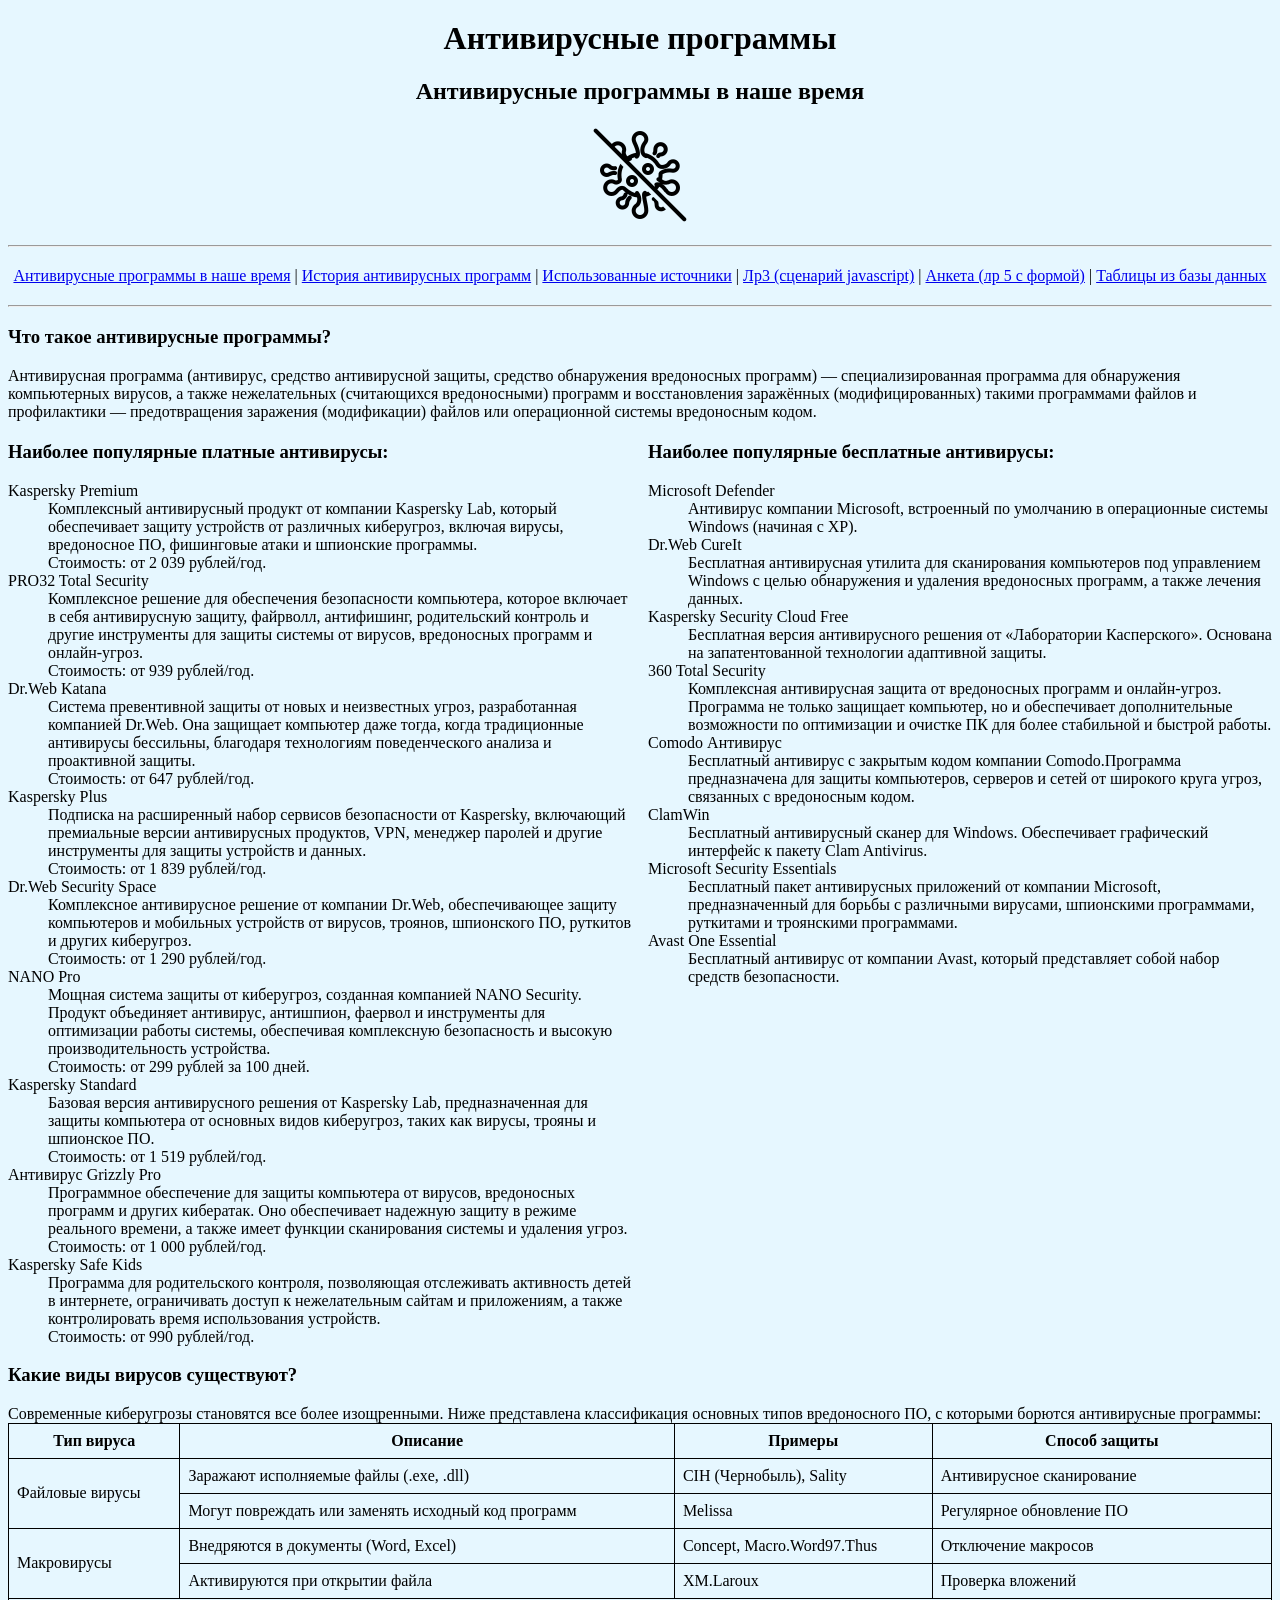
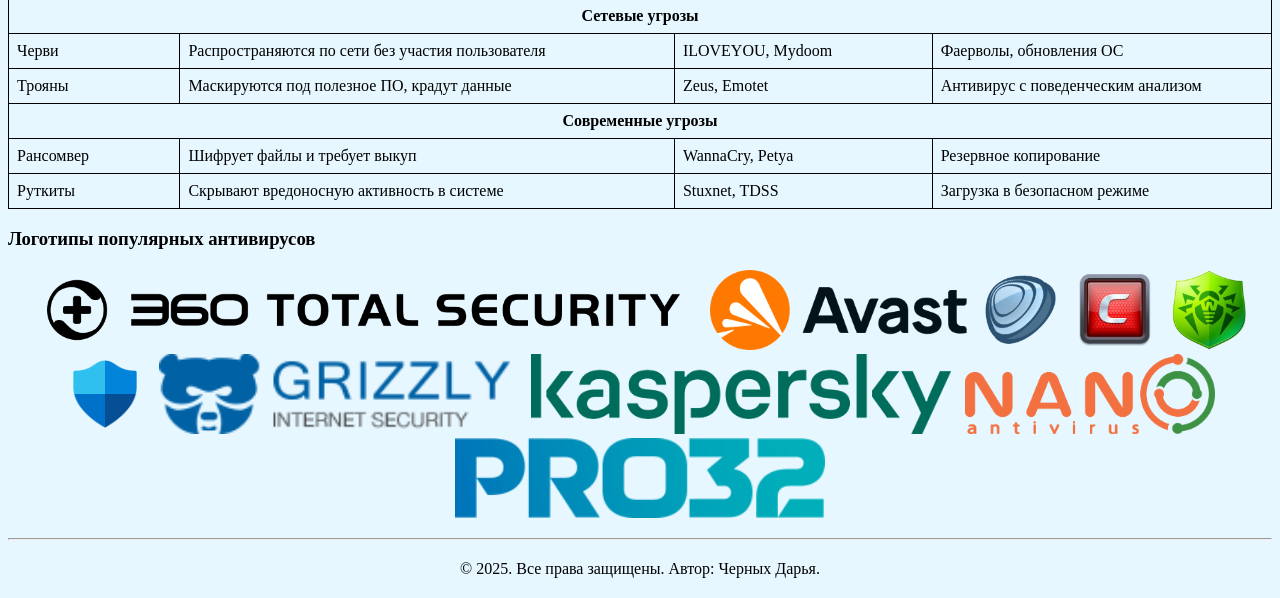
<file: lab1/index.html>
<!DOCTYPE HTML PUBLIC "-//W3C//DTD HTML 4.01 Transitional//EN">
<html>
<head>
    <meta http-equiv="Content-Type" content="text/html; charset=UTF-8">
    <meta name="author" content="Черных Дарья">
    <meta name="keywords" content="антивирусы, компьютерная безопасность, защита от вирусов, кибербезопасность, антивирусные программы">
    <title>Антивирусные программы в наше время</title>
    <style type="text/css">
        body {
            background-color: #e6f7ff;
            text-align: center;
        }
        .header, .nav, .footer {
            margin: 20px 0;
        }
        .main {
            text-align: left;
        }
        .list {
            column-count: 2;
            margin-top: 20px;
        }
        .list h3 {
            margin-top: 0;
        }
        dl {
            break-inside: avoid;
        }
        .image-row {
            margin: 20px 0;
            text-align: center;
        }
        .image-row img {
            height: 80px;
            margin: 0 5px;
        }
        .merged {
            text-align: center;
            font-weight: bold;
        }
        table {
            width: 100%;
            border-collapse: collapse;
        }
        th, td {
            border: 1px solid #000;
            padding: 8px;
        }
    </style>
</head>
<body>
    <div class="header">
        <h1>Антивирусные программы</h1>
        <h2>Антивирусные программы в наше время</h2>
        <img src="logo.png" alt="Логотип сайта">
    </div>
    <hr>
    <div class="nav">
        <a href="index.html">Антивирусные программы в наше время</a> |
        <a href="history.html">История антивирусных программ</a> |
        <a href="sources.html">Использованные источники</a> |
        <a href="#">Лр3 (сценарий javascript)</a> |
        <a href="#">Анкета (лр 5 с формой)</a> |
        <a href="#">Таблицы из базы данных</a>
    </div>
    <hr>
    <div class="main">
        <div class="info">
            <h3>Что такое антивирусные программы?</h3>
            Антивирусная программа (антивирус, средство антивирусной защиты, средство обнаружения вредоносных программ) — специализированная программа для обнаружения компьютерных вирусов, а также нежелательных (считающихся вредоносными) программ и восстановления заражённых (модифицированных) такими программами файлов и профилактики — предотвращения заражения (модификации) файлов или операционной системы вредоносным кодом.
        </div>
        <div class="list">
            <div>
                <h3>Наиболее популярные платные антивирусы:</h3>
                <dl>
                    <dt>Kaspersky Premium</dt>
                    <dd>Комплексный антивирусный продукт от компании Kaspersky Lab, который обеспечивает защиту устройств от различных киберугроз, включая вирусы, вредоносное ПО, фишинговые атаки и шпионские программы.
                        <br>Стоимость: от 2 039 рублей/год.</dd>
                    
                    <dt>PRO32 Total Security</dt>
                    <dd>Комплексное решение для обеспечения безопасности компьютера, которое включает в себя антивирусную защиту, файрволл, антифишинг, родительский контроль и другие инструменты для защиты системы от вирусов, вредоносных программ и онлайн-угроз.
                        <br>Стоимость: от 939 рублей/год.</dd>
                                    
                    <dt>Dr.Web Katana</dt>
                    <dd>Система превентивной защиты от новых и неизвестных угроз, разработанная компанией Dr.Web. Она защищает компьютер даже тогда, когда традиционные антивирусы бессильны, благодаря технологиям поведенческого анализа и проактивной защиты.
                        <br>Стоимость: от 647 рублей/год.</dd>
                                    
                    <dt>Kaspersky Plus</dt>
                    <dd>Подписка на расширенный набор сервисов безопасности от Kaspersky, включающий премиальные версии антивирусных продуктов, VPN, менеджер паролей и другие инструменты для защиты устройств и данных.
                        <br>Стоимость: от 1 839 рублей/год.</dd>
                                    
                    <dt>Dr.Web Security Space</dt>
                    <dd>Комплексное антивирусное решение от компании Dr.Web, обеспечивающее защиту компьютеров и мобильных устройств от вирусов, троянов, шпионского ПО, руткитов и других киберугроз.
                        <br>Стоимость: от 1 290 рублей/год.</dd>
                                    
                    <dt>NANO Pro</dt>
                    <dd>Мощная система защиты от киберугроз, созданная компанией NANO Security. Продукт объединяет антивирус, антишпион, фаервол и инструменты для оптимизации работы системы, обеспечивая комплексную безопасность и высокую производительность устройства.
                        <br>Стоимость: от 299 рублей за 100 дней.</dd>
                                    
                    <dt>Kaspersky Standard</dt>
                    <dd>Базовая версия антивирусного решения от Kaspersky Lab, предназначенная для защиты компьютера от основных видов киберугроз, таких как вирусы, трояны и шпионское ПО.
                        <br>Стоимость: от 1 519 рублей/год.</dd>
                                    
                    <dt>Антивирус Grizzly Pro</dt>
                    <dd>Программное обеспечение для защиты компьютера от вирусов, вредоносных программ и других кибератак. Оно обеспечивает надежную защиту в режиме реального времени, а также имеет функции сканирования системы и удаления угроз.
                        <br>Стоимость: от 1 000 рублей/год.</dd>
                                                    
                    <dt>Kaspersky Safe Kids</dt>
                    <dd>Программа для родительского контроля, позволяющая отслеживать активность детей в интернете, ограничивать доступ к нежелательным сайтам и приложениям, а также контролировать время использования устройств.
                        <br>Стоимость: от 990 рублей/год.</dd>
                </dl>
            </div>
            <div>
                <h3>Наиболее популярные бесплатные антивирусы:</h3>
                <dl>
                    <dt>Microsoft Defender</dt>
                    <dd>Антивирус компании Microsoft, встроенный по умолчанию в операционные системы Windows (начиная с XP).</dd>
                    
                    <dt>Dr.Web CureIt</dt>
                    <dd>Бесплатная антивирусная утилита для сканирования компьютеров под управлением Windows с целью обнаружения и удаления вредоносных программ, а также лечения данных.</dd>
                                    
                    <dt>Kaspersky Security Cloud Free</dt>
                    <dd>Бесплатная версия антивирусного решения от «Лаборатории Касперского». Основана на запатентованной технологии адаптивной защиты.</dd>
                                    
                    <dt>360 Total Security</dt>
                    <dd>Комплексная антивирусная защита от вредоносных программ и онлайн-угроз. Программа не только защищает компьютер, но и обеспечивает дополнительные возможности по оптимизации и очистке ПК для более стабильной и быстрой работы.</dd>
                                    
                    <dt>Comodo Антивирус</dt>
                    <dd>Бесплатный антивирус с закрытым кодом компании Comodo.Программа предназначена для защиты компьютеров, серверов и сетей от широкого круга угроз, связанных с вредоносным кодом.</dd>
                                    
                    <dt>ClamWin</dt>
                    <dd>Бесплатный антивирусный сканер для Windows. Обеспечивает графический интерфейс к пакету Clam Antivirus.</dd>
                                    
                    <dt>Microsoft Security Essentials</dt>
                    <dd>Бесплатный пакет антивирусных приложений от компании Microsoft, предназначенный для борьбы с различными вирусами, шпионскими программами, руткитами и троянскими программами.</dd>
                                    
                    <dt>Avast One Essential</dt>
                    <dd>Бесплатный антивирус от компании Avast, который представляет собой набор средств безопасности.</dd>
                </dl>
            </div>
        </div>
        <div class="table">
            <h3>Какие виды вирусов существуют?</h3>
            Современные киберугрозы становятся все более изощренными. Ниже представлена классификация основных типов вредоносного ПО, с которыми борются антивирусные программы:
            <table>
                <thead>
                    <tr>
                        <th>Тип вируса</th>
                        <th>Описание</th>
                        <th>Примеры</th>
                        <th>Способ защиты</th>
                    </tr>
                </thead>
                <tbody>
                    <tr>
                        <td rowspan="2">Файловые вирусы</td>
                        <td>Заражают исполняемые файлы (.exe, .dll)</td>
                        <td>CIH (Чернобыль), Sality</td>
                        <td>Антивирусное сканирование</td>
                    </tr>
                    <tr>
                        <td>Могут повреждать или заменять исходный код программ</td>
                        <td>Melissa</td>
                        <td>Регулярное обновление ПО</td>
                    </tr>
                    
                    <tr>
                        <td rowspan="2">Макровирусы</td>
                        <td>Внедряются в документы (Word, Excel)</td>
                        <td>Concept, Macro.Word97.Thus</td>
                        <td>Отключение макросов</td>
                    </tr>
                    <tr>
                        <td>Активируются при открытии файла</td>
                        <td>XM.Laroux</td>
                        <td>Проверка вложений</td>
                    </tr>
                    
                    <tr>
                        <td colspan="4" class="merged">Сетевые угрозы</td>
                    </tr>
                    
                    <tr>
                        <td>Черви</td>
                        <td>Распространяются по сети без участия пользователя</td>
                        <td>ILOVEYOU, Mydoom</td>
                        <td>Фаерволы, обновления ОС</td>
                    </tr>
                    
                    <tr>
                        <td>Трояны</td>
                        <td>Маскируются под полезное ПО, крадут данные</td>
                        <td>Zeus, Emotet</td>
                        <td>Антивирус с поведенческим анализом</td>
                    </tr>
                    
                    <tr>
                        <td colspan="4" class="merged">Современные угрозы</td>
                    </tr>
                    
                    <tr>
                        <td>Рансомвер</td>
                        <td>Шифрует файлы и требует выкуп</td>
                        <td>WannaCry, Petya</td>
                        <td>Резервное копирование</td>
                    </tr>
                    
                    <tr>
                        <td>Руткиты</td>
                        <td>Скрывают вредоносную активность в системе</td>
                        <td>Stuxnet, TDSS</td>
                        <td>Загрузка в безопасном режиме</td>
                    </tr>
                </tbody>
            </table>
        </div>
        <div class="images">
            <h3>Логотипы популярных антивирусов</h3>
            <div class="image-row">
                <img src="img/360-total-security.png" alt="Антивирус 360-total-security">
                <img src="img/Avast.png" alt="Антивирус Avast">
                <img src="img/ClamWin.png" alt="Антивирус ClamWin">
                <img src="img/Comodo_Internet_Security.png" alt="Антивирус Comodo_Internet_Security">
                <img src="img/Dr-web-cureit.png" alt="Антивирус Dr-web-cureit">
                <img src="img/Windows-defender.png" alt="Антивирус Windows-defender">
                <img src="img/Grizzly.png" alt="Антивирус Grizzly">
                <img src="img/Kaspersky.png" alt="Антивирус Kaspersky">
                <img src="img/NANO.png" alt="Антивирус NANO">
                <img src="img/pro32.png" alt="Антивирус pro32">
            </div>
        </div>
    </div>
    <hr>
    <div class="footer">
        © 2025. Все права защищены. Автор: Черных Дарья.
    </div>
</body>
</html>
</file>
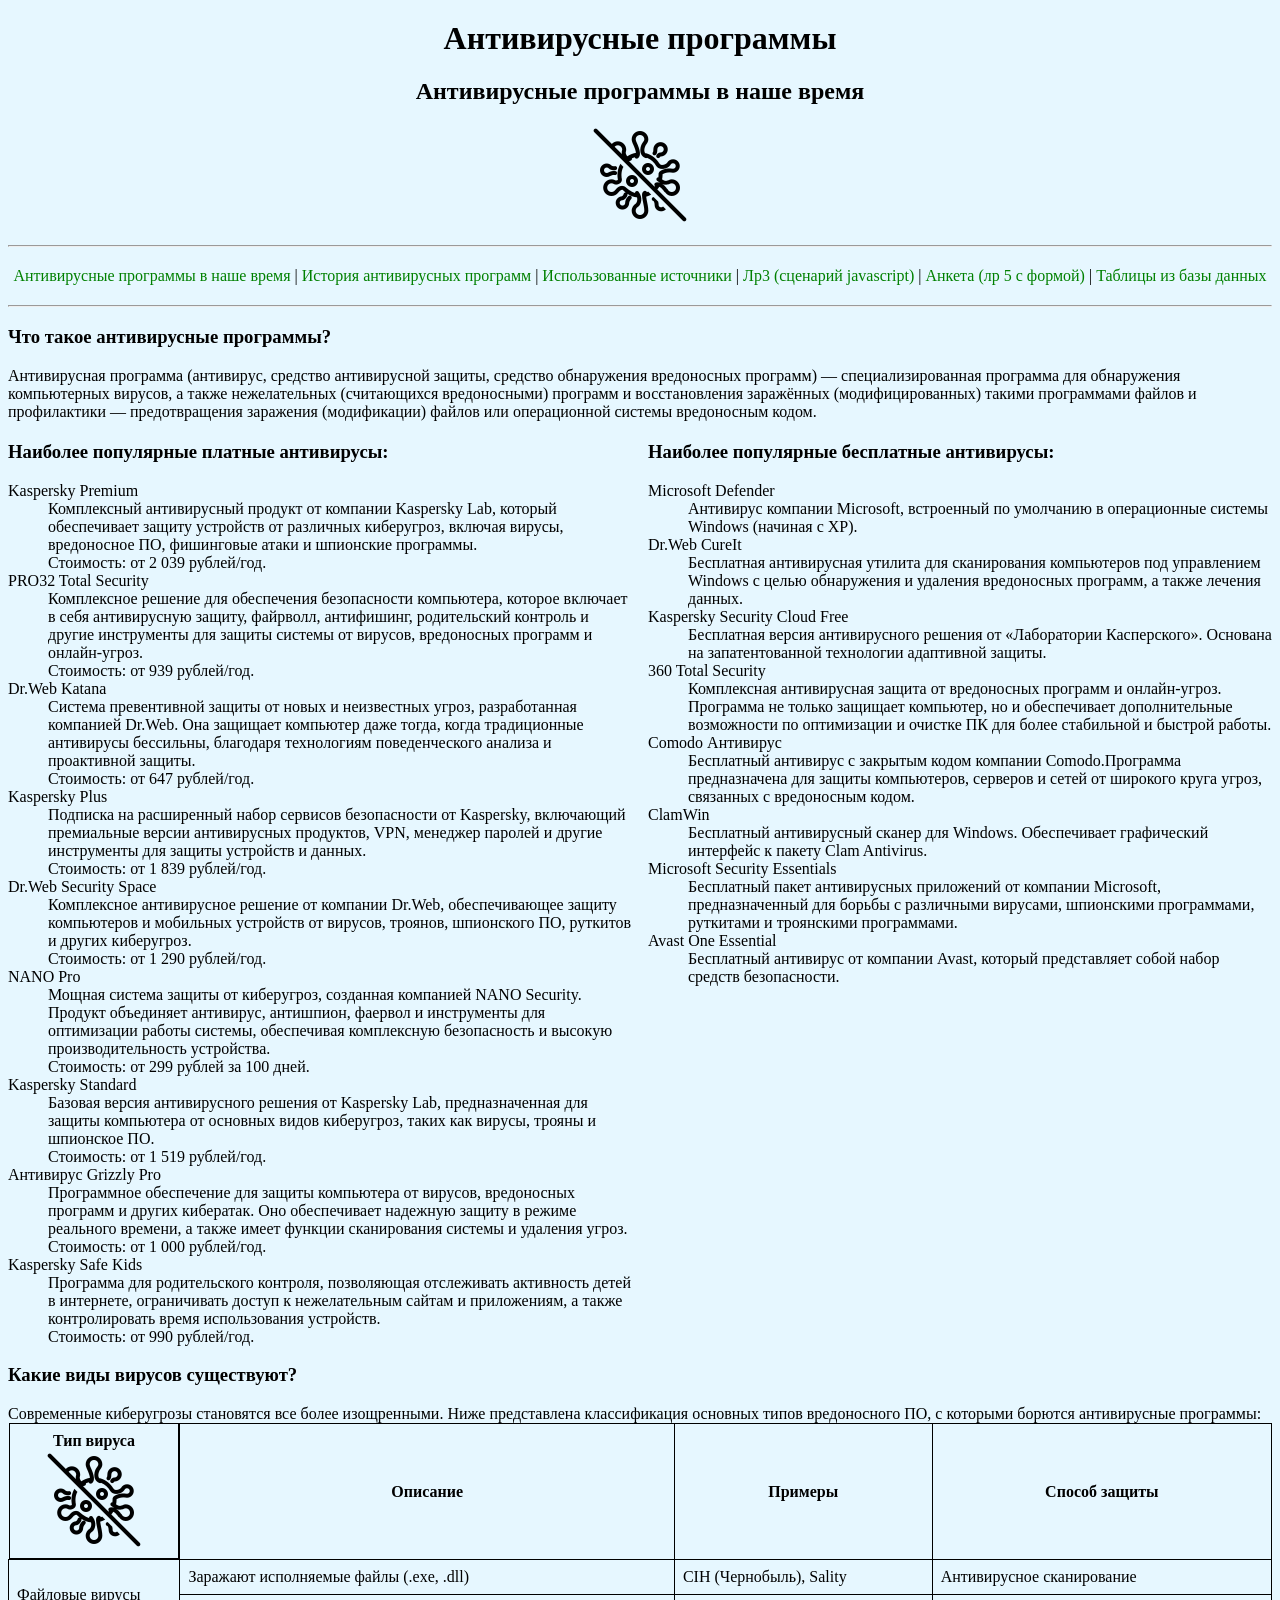
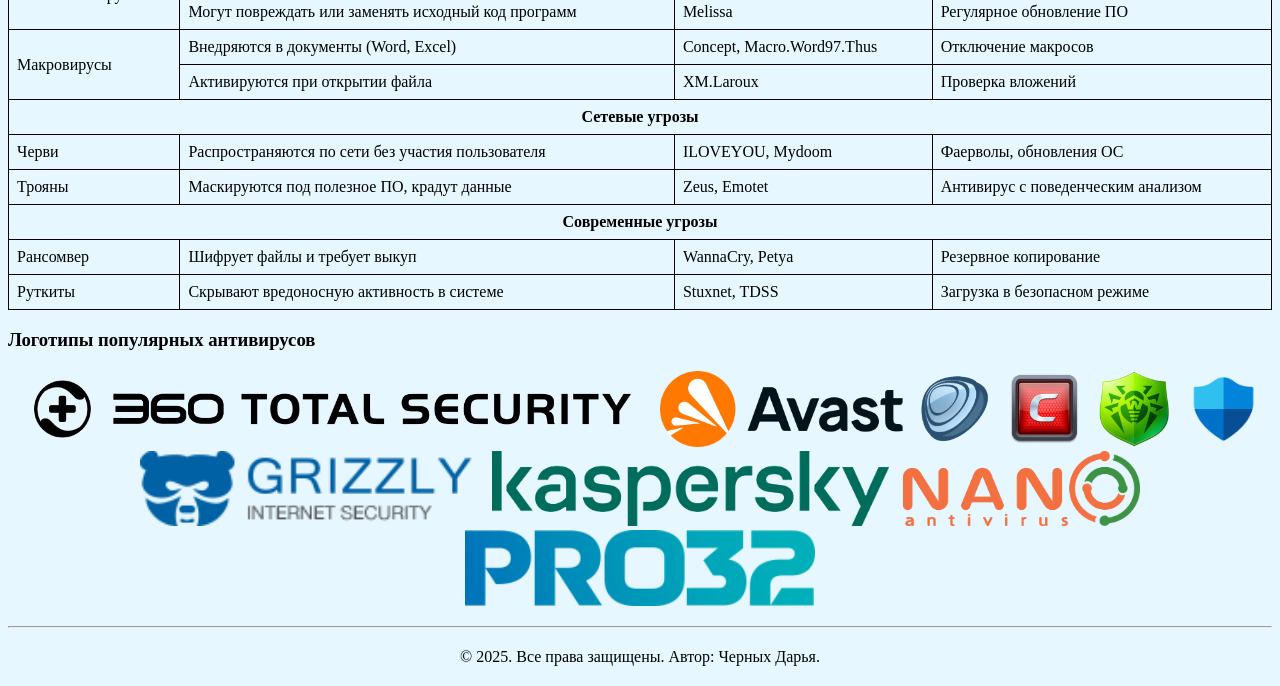
<file: lab2/index.html>
<!DOCTYPE HTML PUBLIC "-//W3C//DTD HTML 4.01 Transitional//EN">
<html>
<head>
    <meta http-equiv="Content-Type" content="text/html; charset=UTF-8">
    <meta name="author" content="Черных Дарья">
    <meta name="keywords" content="антивирусы, компьютерная безопасность, защита от вирусов, кибербезопасность, антивирусные программы">
    <title>Антивирусные программы в наше время</title>
    <link rel="stylesheet" type="text/css" href="index.css">
</head>
<body>
    <div class="header">
        <h1>Антивирусные программы</h1>
        <h2>Антивирусные программы в наше время</h2>
        <img src="logo.png" alt="Логотип сайта">
    </div>
    <hr>
    <div class="nav">
        <a href="index.html">Антивирусные программы в наше время</a> |
        <a href="history.html">История антивирусных программ</a> |
        <a href="sources.html">Использованные источники</a> |
        <a href="#">Лр3 (сценарий javascript)</a> |
        <a href="#">Анкета (лр 5 с формой)</a> |
        <a href="#">Таблицы из базы данных</a>
    </div>
    <hr>
    <div class="main">
        <div class="info">
            <h3>Что такое антивирусные программы?</h3>
            Антивирусная программа (антивирус, средство антивирусной защиты, средство обнаружения вредоносных программ) — специализированная программа для обнаружения компьютерных вирусов, а также нежелательных (считающихся вредоносными) программ и восстановления заражённых (модифицированных) такими программами файлов и профилактики — предотвращения заражения (модификации) файлов или операционной системы вредоносным кодом.
        </div>
        <div class="list">
            <div>
                <h3>Наиболее популярные платные антивирусы:</h3>
                <dl>
                    <dt>Kaspersky Premium</dt>
                    <dd>Комплексный антивирусный продукт от компании Kaspersky Lab, который обеспечивает защиту устройств от различных киберугроз, включая вирусы, вредоносное ПО, фишинговые атаки и шпионские программы.
                        <br>Стоимость: от 2 039 рублей/год.</dd>
                    
                    <dt>PRO32 Total Security</dt>
                    <dd>Комплексное решение для обеспечения безопасности компьютера, которое включает в себя антивирусную защиту, файрволл, антифишинг, родительский контроль и другие инструменты для защиты системы от вирусов, вредоносных программ и онлайн-угроз.
                        <br>Стоимость: от 939 рублей/год.</dd>
                                    
                    <dt>Dr.Web Katana</dt>
                    <dd>Система превентивной защиты от новых и неизвестных угроз, разработанная компанией Dr.Web. Она защищает компьютер даже тогда, когда традиционные антивирусы бессильны, благодаря технологиям поведенческого анализа и проактивной защиты.
                        <br>Стоимость: от 647 рублей/год.</dd>
                                    
                    <dt>Kaspersky Plus</dt>
                    <dd>Подписка на расширенный набор сервисов безопасности от Kaspersky, включающий премиальные версии антивирусных продуктов, VPN, менеджер паролей и другие инструменты для защиты устройств и данных.
                        <br>Стоимость: от 1 839 рублей/год.</dd>
                                    
                    <dt>Dr.Web Security Space</dt>
                    <dd>Комплексное антивирусное решение от компании Dr.Web, обеспечивающее защиту компьютеров и мобильных устройств от вирусов, троянов, шпионского ПО, руткитов и других киберугроз.
                        <br>Стоимость: от 1 290 рублей/год.</dd>
                                    
                    <dt>NANO Pro</dt>
                    <dd>Мощная система защиты от киберугроз, созданная компанией NANO Security. Продукт объединяет антивирус, антишпион, фаервол и инструменты для оптимизации работы системы, обеспечивая комплексную безопасность и высокую производительность устройства.
                        <br>Стоимость: от 299 рублей за 100 дней.</dd>
                                    
                    <dt>Kaspersky Standard</dt>
                    <dd>Базовая версия антивирусного решения от Kaspersky Lab, предназначенная для защиты компьютера от основных видов киберугроз, таких как вирусы, трояны и шпионское ПО.
                        <br>Стоимость: от 1 519 рублей/год.</dd>
                                    
                    <dt>Антивирус Grizzly Pro</dt>
                    <dd>Программное обеспечение для защиты компьютера от вирусов, вредоносных программ и других кибератак. Оно обеспечивает надежную защиту в режиме реального времени, а также имеет функции сканирования системы и удаления угроз.
                        <br>Стоимость: от 1 000 рублей/год.</dd>
                                                    
                    <dt>Kaspersky Safe Kids</dt>
                    <dd>Программа для родительского контроля, позволяющая отслеживать активность детей в интернете, ограничивать доступ к нежелательным сайтам и приложениям, а также контролировать время использования устройств.
                        <br>Стоимость: от 990 рублей/год.</dd>
                </dl>
            </div>
            <div>
                <h3>Наиболее популярные бесплатные антивирусы:</h3>
                <dl>
                    <dt>Microsoft Defender</dt>
                    <dd>Антивирус компании Microsoft, встроенный по умолчанию в операционные системы Windows (начиная с XP).</dd>
                    
                    <dt>Dr.Web CureIt</dt>
                    <dd>Бесплатная антивирусная утилита для сканирования компьютеров под управлением Windows с целью обнаружения и удаления вредоносных программ, а также лечения данных.</dd>
                                    
                    <dt>Kaspersky Security Cloud Free</dt>
                    <dd>Бесплатная версия антивирусного решения от «Лаборатории Касперского». Основана на запатентованной технологии адаптивной защиты.</dd>
                                    
                    <dt>360 Total Security</dt>
                    <dd>Комплексная антивирусная защита от вредоносных программ и онлайн-угроз. Программа не только защищает компьютер, но и обеспечивает дополнительные возможности по оптимизации и очистке ПК для более стабильной и быстрой работы.</dd>
                                    
                    <dt>Comodo Антивирус</dt>
                    <dd>Бесплатный антивирус с закрытым кодом компании Comodo.Программа предназначена для защиты компьютеров, серверов и сетей от широкого круга угроз, связанных с вредоносным кодом.</dd>
                                    
                    <dt>ClamWin</dt>
                    <dd>Бесплатный антивирусный сканер для Windows. Обеспечивает графический интерфейс к пакету Clam Antivirus.</dd>
                                    
                    <dt>Microsoft Security Essentials</dt>
                    <dd>Бесплатный пакет антивирусных приложений от компании Microsoft, предназначенный для борьбы с различными вирусами, шпионскими программами, руткитами и троянскими программами.</dd>
                                    
                    <dt>Avast One Essential</dt>
                    <dd>Бесплатный антивирус от компании Avast, который представляет собой набор средств безопасности.</dd>
                </dl>
            </div>
        </div>
        <div class="table">
            <h3>Какие виды вирусов существуют?</h3>
            Современные киберугрозы становятся все более изощренными. Ниже представлена классификация основных типов вредоносного ПО, с которыми борются антивирусные программы:
            <table>
                <thead>
                    <tr>
                        <th id="with_image">Тип вируса<img src="logo.png" alt="Вирус" class="virus-image"></th>
                        <th>Описание</th>
                        <th>Примеры</th>
                        <th>Способ защиты</th>
                    </tr>
                </thead>
                <tbody>
                    <tr>
                        <td rowspan="2">Файловые вирусы</td>
                        <td>Заражают исполняемые файлы (.exe, .dll)</td>
                        <td>CIH (Чернобыль), Sality</td>
                        <td>Антивирусное сканирование</td>
                    </tr>
                    <tr>
                        <td>Могут повреждать или заменять исходный код программ</td>
                        <td>Melissa</td>
                        <td>Регулярное обновление ПО</td>
                    </tr>
                    
                    <tr>
                        <td rowspan="2">Макровирусы</td>
                        <td>Внедряются в документы (Word, Excel)</td>
                        <td>Concept, Macro.Word97.Thus</td>
                        <td>Отключение макросов</td>
                    </tr>
                    <tr>
                        <td>Активируются при открытии файла</td>
                        <td>XM.Laroux</td>
                        <td>Проверка вложений</td>
                    </tr>
                    
                    <tr>
                        <td colspan="4" class="merged">Сетевые угрозы</td>
                    </tr>
                    
                    <tr>
                        <td>Черви</td>
                        <td>Распространяются по сети без участия пользователя</td>
                        <td>ILOVEYOU, Mydoom</td>
                        <td>Фаерволы, обновления ОС</td>
                    </tr>
                    
                    <tr>
                        <td>Трояны</td>
                        <td>Маскируются под полезное ПО, крадут данные</td>
                        <td>Zeus, Emotet</td>
                        <td>Антивирус с поведенческим анализом</td>
                    </tr>
                    
                    <tr>
                        <td colspan="4" class="merged">Современные угрозы</td>
                    </tr>
                    
                    <tr>
                        <td>Рансомвер</td>
                        <td>Шифрует файлы и требует выкуп</td>
                        <td>WannaCry, Petya</td>
                        <td>Резервное копирование</td>
                    </tr>
                    
                    <tr>
                        <td>Руткиты</td>
                        <td>Скрывают вредоносную активность в системе</td>
                        <td>Stuxnet, TDSS</td>
                        <td>Загрузка в безопасном режиме</td>
                    </tr>
                </tbody>
            </table>
        </div>
        <div class="images">
            <h3>Логотипы популярных антивирусов</h3>
            <div class="image-row">
                <img src="img/360-total-security.png" alt="Антивирус 360-total-security">
                <img src="img/Avast.png" alt="Антивирус Avast">
                <img src="img/ClamWin.png" alt="Антивирус ClamWin">
                <img src="img/Comodo_Internet_Security.png" alt="Антивирус Comodo_Internet_Security">
                <img src="img/Dr-web-cureit.png" alt="Антивирус Dr-web-cureit">
                <img src="img/Windows-defender.png" alt="Антивирус Windows-defender">
                <img src="img/Grizzly.png" alt="Антивирус Grizzly">
                <img src="img/Kaspersky.png" alt="Антивирус Kaspersky">
                <img src="img/NANO.png" alt="Антивирус NANO">
                <img src="img/pro32.png" alt="Антивирус pro32">
            </div>
        </div>
    </div>
    <hr>
    <div class="footer">
        © 2025. Все права защищены. Автор: Черных Дарья.
    </div>
</body>
</html>
</file>
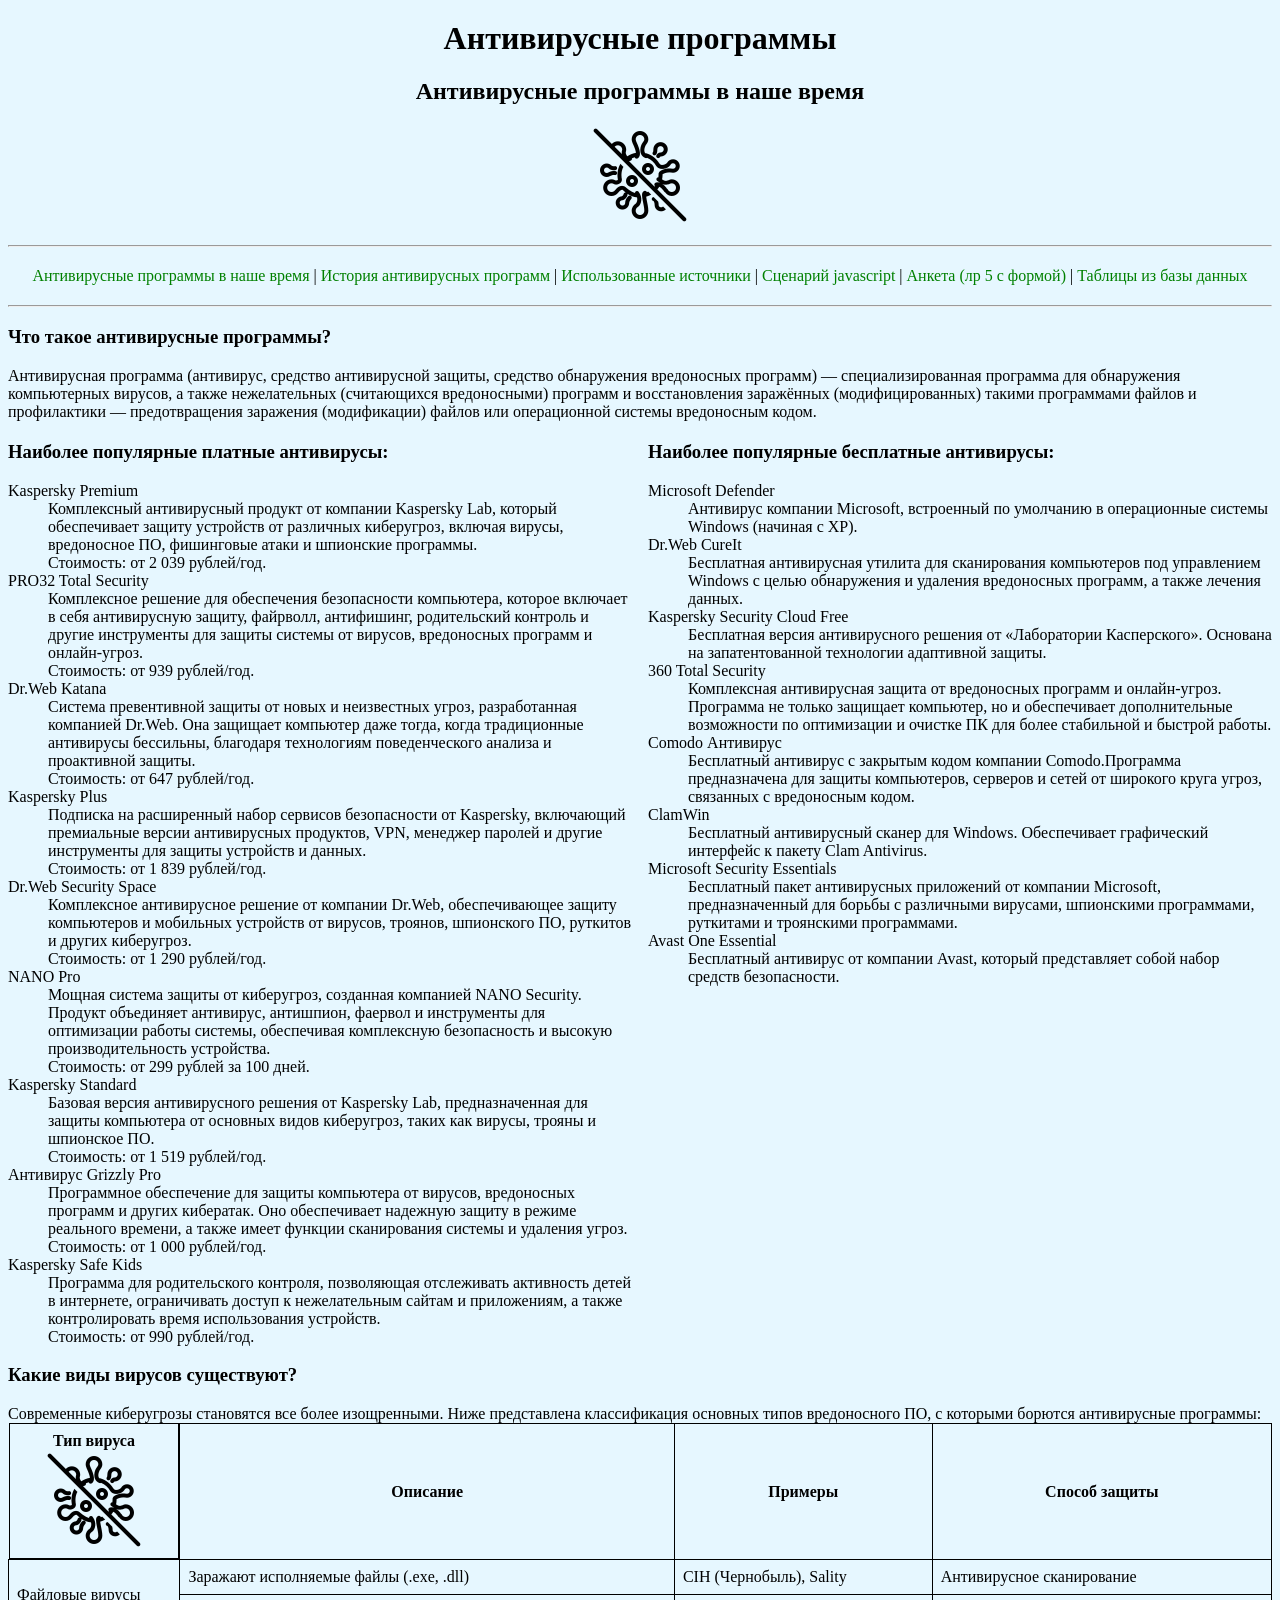
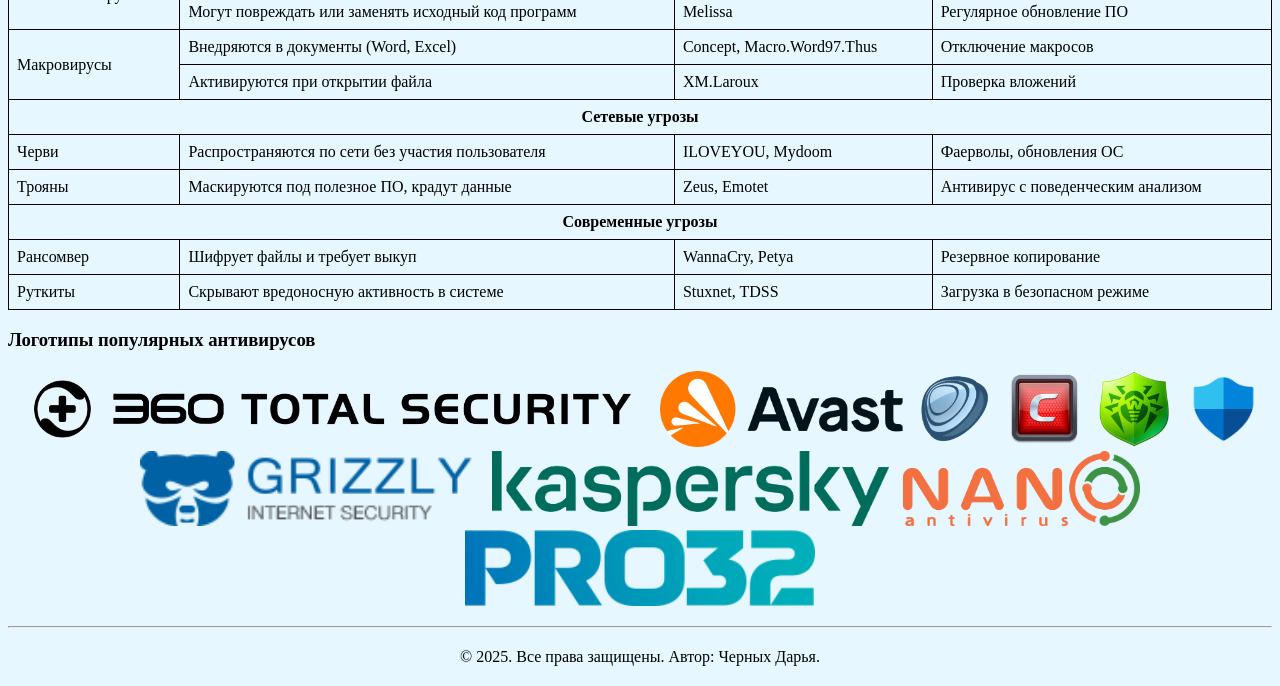
<file: lab3/index.html>
<!DOCTYPE HTML PUBLIC "-//W3C//DTD HTML 4.01 Transitional//EN">
<html>
<head>
    <meta http-equiv="Content-Type" content="text/html; charset=UTF-8">
    <meta name="author" content="Черных Дарья">
    <meta name="keywords" content="антивирусы, компьютерная безопасность, защита от вирусов, кибербезопасность, антивирусные программы">
    <title>Антивирусные программы в наше время</title>
    <link rel="stylesheet" type="text/css" href="index.css">
</head>
<body>
    <div class="header">
        <h1>Антивирусные программы</h1>
        <h2>Антивирусные программы в наше время</h2>
        <img src="logo.png" alt="Логотип сайта">
    </div>
    <hr>
    <div class="nav">
        <a href="index.html">Антивирусные программы в наше время</a> |
        <a href="history.html">История антивирусных программ</a> |
        <a href="sources.html">Использованные источники</a> |
        <a href="javascript.html">Cценарий javascript</a> |
        <a href="#">Анкета (лр 5 с формой)</a> |
        <a href="#">Таблицы из базы данных</a>
    </div>
    <hr>
    <div class="main">
        <div class="info">
            <h3>Что такое антивирусные программы?</h3>
            Антивирусная программа (антивирус, средство антивирусной защиты, средство обнаружения вредоносных программ) — специализированная программа для обнаружения компьютерных вирусов, а также нежелательных (считающихся вредоносными) программ и восстановления заражённых (модифицированных) такими программами файлов и профилактики — предотвращения заражения (модификации) файлов или операционной системы вредоносным кодом.
        </div>
        <div class="list">
            <div>
                <h3>Наиболее популярные платные антивирусы:</h3>
                <dl>
                    <dt>Kaspersky Premium</dt>
                    <dd>Комплексный антивирусный продукт от компании Kaspersky Lab, который обеспечивает защиту устройств от различных киберугроз, включая вирусы, вредоносное ПО, фишинговые атаки и шпионские программы.
                        <br>Стоимость: от 2 039 рублей/год.</dd>
                    
                    <dt>PRO32 Total Security</dt>
                    <dd>Комплексное решение для обеспечения безопасности компьютера, которое включает в себя антивирусную защиту, файрволл, антифишинг, родительский контроль и другие инструменты для защиты системы от вирусов, вредоносных программ и онлайн-угроз.
                        <br>Стоимость: от 939 рублей/год.</dd>
                                    
                    <dt>Dr.Web Katana</dt>
                    <dd>Система превентивной защиты от новых и неизвестных угроз, разработанная компанией Dr.Web. Она защищает компьютер даже тогда, когда традиционные антивирусы бессильны, благодаря технологиям поведенческого анализа и проактивной защиты.
                        <br>Стоимость: от 647 рублей/год.</dd>
                                    
                    <dt>Kaspersky Plus</dt>
                    <dd>Подписка на расширенный набор сервисов безопасности от Kaspersky, включающий премиальные версии антивирусных продуктов, VPN, менеджер паролей и другие инструменты для защиты устройств и данных.
                        <br>Стоимость: от 1 839 рублей/год.</dd>
                                    
                    <dt>Dr.Web Security Space</dt>
                    <dd>Комплексное антивирусное решение от компании Dr.Web, обеспечивающее защиту компьютеров и мобильных устройств от вирусов, троянов, шпионского ПО, руткитов и других киберугроз.
                        <br>Стоимость: от 1 290 рублей/год.</dd>
                                    
                    <dt>NANO Pro</dt>
                    <dd>Мощная система защиты от киберугроз, созданная компанией NANO Security. Продукт объединяет антивирус, антишпион, фаервол и инструменты для оптимизации работы системы, обеспечивая комплексную безопасность и высокую производительность устройства.
                        <br>Стоимость: от 299 рублей за 100 дней.</dd>
                                    
                    <dt>Kaspersky Standard</dt>
                    <dd>Базовая версия антивирусного решения от Kaspersky Lab, предназначенная для защиты компьютера от основных видов киберугроз, таких как вирусы, трояны и шпионское ПО.
                        <br>Стоимость: от 1 519 рублей/год.</dd>
                                    
                    <dt>Антивирус Grizzly Pro</dt>
                    <dd>Программное обеспечение для защиты компьютера от вирусов, вредоносных программ и других кибератак. Оно обеспечивает надежную защиту в режиме реального времени, а также имеет функции сканирования системы и удаления угроз.
                        <br>Стоимость: от 1 000 рублей/год.</dd>
                                                    
                    <dt>Kaspersky Safe Kids</dt>
                    <dd>Программа для родительского контроля, позволяющая отслеживать активность детей в интернете, ограничивать доступ к нежелательным сайтам и приложениям, а также контролировать время использования устройств.
                        <br>Стоимость: от 990 рублей/год.</dd>
                </dl>
            </div>
            <div>
                <h3>Наиболее популярные бесплатные антивирусы:</h3>
                <dl>
                    <dt>Microsoft Defender</dt>
                    <dd>Антивирус компании Microsoft, встроенный по умолчанию в операционные системы Windows (начиная с XP).</dd>
                    
                    <dt>Dr.Web CureIt</dt>
                    <dd>Бесплатная антивирусная утилита для сканирования компьютеров под управлением Windows с целью обнаружения и удаления вредоносных программ, а также лечения данных.</dd>
                                    
                    <dt>Kaspersky Security Cloud Free</dt>
                    <dd>Бесплатная версия антивирусного решения от «Лаборатории Касперского». Основана на запатентованной технологии адаптивной защиты.</dd>
                                    
                    <dt>360 Total Security</dt>
                    <dd>Комплексная антивирусная защита от вредоносных программ и онлайн-угроз. Программа не только защищает компьютер, но и обеспечивает дополнительные возможности по оптимизации и очистке ПК для более стабильной и быстрой работы.</dd>
                                    
                    <dt>Comodo Антивирус</dt>
                    <dd>Бесплатный антивирус с закрытым кодом компании Comodo.Программа предназначена для защиты компьютеров, серверов и сетей от широкого круга угроз, связанных с вредоносным кодом.</dd>
                                    
                    <dt>ClamWin</dt>
                    <dd>Бесплатный антивирусный сканер для Windows. Обеспечивает графический интерфейс к пакету Clam Antivirus.</dd>
                                    
                    <dt>Microsoft Security Essentials</dt>
                    <dd>Бесплатный пакет антивирусных приложений от компании Microsoft, предназначенный для борьбы с различными вирусами, шпионскими программами, руткитами и троянскими программами.</dd>
                                    
                    <dt>Avast One Essential</dt>
                    <dd>Бесплатный антивирус от компании Avast, который представляет собой набор средств безопасности.</dd>
                </dl>
            </div>
        </div>
        <div class="table">
            <h3>Какие виды вирусов существуют?</h3>
            Современные киберугрозы становятся все более изощренными. Ниже представлена классификация основных типов вредоносного ПО, с которыми борются антивирусные программы:
            <table>
                <thead>
                    <tr>
                        <th id="with_image">Тип вируса<img src="logo.png" alt="Вирус" class="virus-image"></th>
                        <th>Описание</th>
                        <th>Примеры</th>
                        <th>Способ защиты</th>
                    </tr>
                </thead>
                <tbody>
                    <tr>
                        <td rowspan="2">Файловые вирусы</td>
                        <td>Заражают исполняемые файлы (.exe, .dll)</td>
                        <td>CIH (Чернобыль), Sality</td>
                        <td>Антивирусное сканирование</td>
                    </tr>
                    <tr>
                        <td>Могут повреждать или заменять исходный код программ</td>
                        <td>Melissa</td>
                        <td>Регулярное обновление ПО</td>
                    </tr>
                    
                    <tr>
                        <td rowspan="2">Макровирусы</td>
                        <td>Внедряются в документы (Word, Excel)</td>
                        <td>Concept, Macro.Word97.Thus</td>
                        <td>Отключение макросов</td>
                    </tr>
                    <tr>
                        <td>Активируются при открытии файла</td>
                        <td>XM.Laroux</td>
                        <td>Проверка вложений</td>
                    </tr>
                    
                    <tr>
                        <td colspan="4" class="merged">Сетевые угрозы</td>
                    </tr>
                    
                    <tr>
                        <td>Черви</td>
                        <td>Распространяются по сети без участия пользователя</td>
                        <td>ILOVEYOU, Mydoom</td>
                        <td>Фаерволы, обновления ОС</td>
                    </tr>
                    
                    <tr>
                        <td>Трояны</td>
                        <td>Маскируются под полезное ПО, крадут данные</td>
                        <td>Zeus, Emotet</td>
                        <td>Антивирус с поведенческим анализом</td>
                    </tr>
                    
                    <tr>
                        <td colspan="4" class="merged">Современные угрозы</td>
                    </tr>
                    
                    <tr>
                        <td>Рансомвер</td>
                        <td>Шифрует файлы и требует выкуп</td>
                        <td>WannaCry, Petya</td>
                        <td>Резервное копирование</td>
                    </tr>
                    
                    <tr>
                        <td>Руткиты</td>
                        <td>Скрывают вредоносную активность в системе</td>
                        <td>Stuxnet, TDSS</td>
                        <td>Загрузка в безопасном режиме</td>
                    </tr>
                </tbody>
            </table>
        </div>
        <div class="images">
            <h3>Логотипы популярных антивирусов</h3>
            <div class="image-row">
                <img src="img/360-total-security.png" alt="Антивирус 360-total-security">
                <img src="img/Avast.png" alt="Антивирус Avast">
                <img src="img/ClamWin.png" alt="Антивирус ClamWin">
                <img src="img/Comodo_Internet_Security.png" alt="Антивирус Comodo_Internet_Security">
                <img src="img/Dr-web-cureit.png" alt="Антивирус Dr-web-cureit">
                <img src="img/Windows-defender.png" alt="Антивирус Windows-defender">
                <img src="img/Grizzly.png" alt="Антивирус Grizzly">
                <img src="img/Kaspersky.png" alt="Антивирус Kaspersky">
                <img src="img/NANO.png" alt="Антивирус NANO">
                <img src="img/pro32.png" alt="Антивирус pro32">
            </div>
        </div>
    </div>
    <hr>
    <div class="footer">
        © 2025. Все права защищены. Автор: Черных Дарья.
    </div>
</body>
</html>
</file>
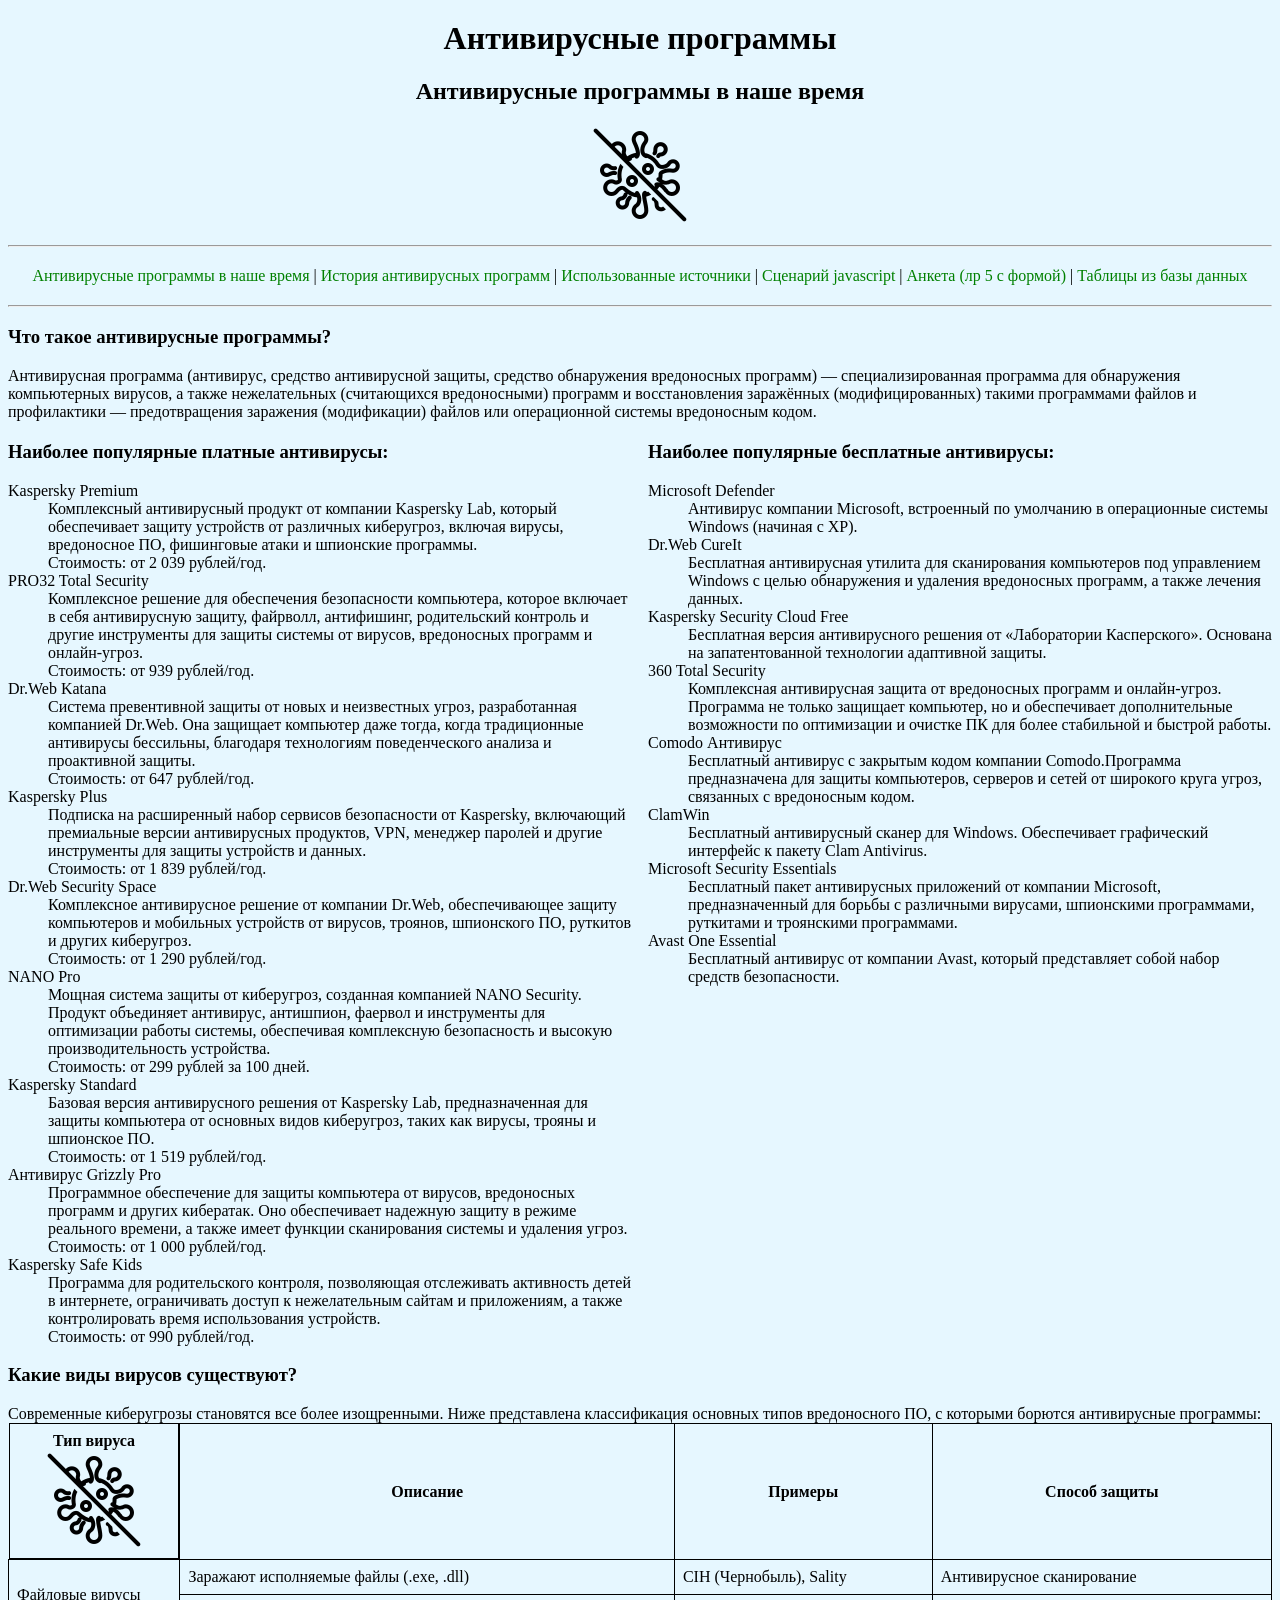
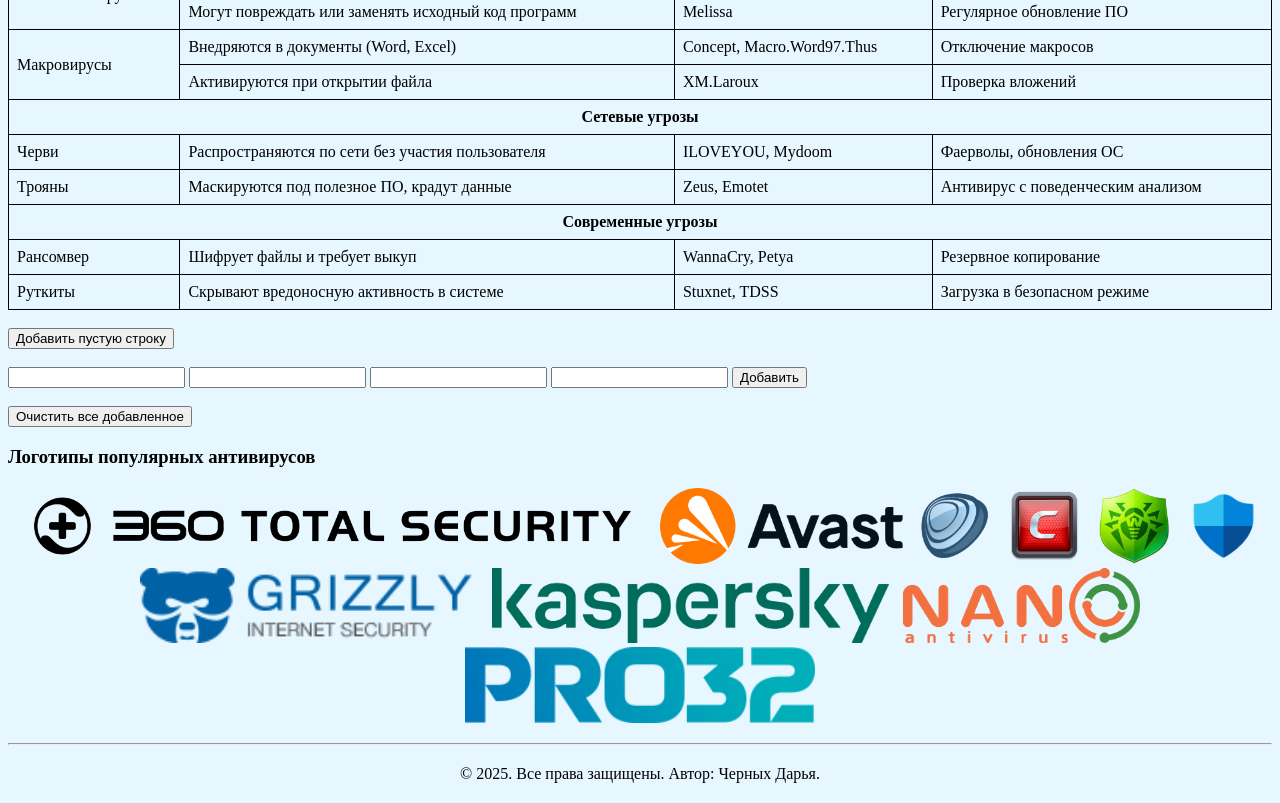
<file: lab4/index.html>
<!DOCTYPE HTML PUBLIC "-//W3C//DTD HTML 4.01 Transitional//EN">
<html>
<head>
    <meta http-equiv="Content-Type" content="text/html; charset=UTF-8">
    <meta name="author" content="Черных Дарья">
    <meta name="keywords" content="антивирусы, компьютерная безопасность, защита от вирусов, кибербезопасность, антивирусные программы">
    <title>Антивирусные программы в наше время</title>
    <link rel="stylesheet" type="text/css" href="index.css">
</head>
<body>
    <div class="header">
        <h1 name="change">Антивирусные программы</h1>
        <h2>Антивирусные программы в наше время</h2>
        <img src="logo.png" alt="Логотип сайта" name="logo">
    </div>
    <hr>
    <div class="nav">
        <a href="index.html">Антивирусные программы в наше время</a> |
        <a href="history.html">История антивирусных программ</a> |
        <a href="sources.html">Использованные источники</a> |
        <a href="javascript.html">Cценарий javascript</a> |
        <a href="#">Анкета (лр 5 с формой)</a> |
        <a href="#">Таблицы из базы данных</a>
    </div>
    <hr>
    <div class="main">
        <div class="info">
            <h3>Что такое антивирусные программы?</h3>
            Антивирусная программа (антивирус, средство антивирусной защиты, средство обнаружения вредоносных программ) — специализированная программа для обнаружения компьютерных вирусов, а также нежелательных (считающихся вредоносными) программ и восстановления заражённых (модифицированных) такими программами файлов и профилактики — предотвращения заражения (модификации) файлов или операционной системы вредоносным кодом.
        </div>
        <div class="list">
            <div>
                <h3 name="addItem">Наиболее популярные платные антивирусы:</h3>
                <dl name="forAdding">
                    <dt>Kaspersky Premium</dt>
                    <dd>Комплексный антивирусный продукт от компании Kaspersky Lab, который обеспечивает защиту устройств от различных киберугроз, включая вирусы, вредоносное ПО, фишинговые атаки и шпионские программы.
                        <br>Стоимость: от 2 039 рублей/год.</dd>
                    
                    <dt>PRO32 Total Security</dt>
                    <dd>Комплексное решение для обеспечения безопасности компьютера, которое включает в себя антивирусную защиту, файрволл, антифишинг, родительский контроль и другие инструменты для защиты системы от вирусов, вредоносных программ и онлайн-угроз.
                        <br>Стоимость: от 939 рублей/год.</dd>
                                    
                    <dt>Dr.Web Katana</dt>
                    <dd>Система превентивной защиты от новых и неизвестных угроз, разработанная компанией Dr.Web. Она защищает компьютер даже тогда, когда традиционные антивирусы бессильны, благодаря технологиям поведенческого анализа и проактивной защиты.
                        <br>Стоимость: от 647 рублей/год.</dd>
                                    
                    <dt>Kaspersky Plus</dt>
                    <dd>Подписка на расширенный набор сервисов безопасности от Kaspersky, включающий премиальные версии антивирусных продуктов, VPN, менеджер паролей и другие инструменты для защиты устройств и данных.
                        <br>Стоимость: от 1 839 рублей/год.</dd>
                                    
                    <dt>Dr.Web Security Space</dt>
                    <dd>Комплексное антивирусное решение от компании Dr.Web, обеспечивающее защиту компьютеров и мобильных устройств от вирусов, троянов, шпионского ПО, руткитов и других киберугроз.
                        <br>Стоимость: от 1 290 рублей/год.</dd>
                                    
                    <dt>NANO Pro</dt>
                    <dd>Мощная система защиты от киберугроз, созданная компанией NANO Security. Продукт объединяет антивирус, антишпион, фаервол и инструменты для оптимизации работы системы, обеспечивая комплексную безопасность и высокую производительность устройства.
                        <br>Стоимость: от 299 рублей за 100 дней.</dd>
                                    
                    <dt>Kaspersky Standard</dt>
                    <dd>Базовая версия антивирусного решения от Kaspersky Lab, предназначенная для защиты компьютера от основных видов киберугроз, таких как вирусы, трояны и шпионское ПО.
                        <br>Стоимость: от 1 519 рублей/год.</dd>
                                    
                    <dt>Антивирус Grizzly Pro</dt>
                    <dd>Программное обеспечение для защиты компьютера от вирусов, вредоносных программ и других кибератак. Оно обеспечивает надежную защиту в режиме реального времени, а также имеет функции сканирования системы и удаления угроз.
                        <br>Стоимость: от 1 000 рублей/год.</dd>
                                                    
                    <dt>Kaspersky Safe Kids</dt>
                    <dd>Программа для родительского контроля, позволяющая отслеживать активность детей в интернете, ограничивать доступ к нежелательным сайтам и приложениям, а также контролировать время использования устройств.
                        <br>Стоимость: от 990 рублей/год.</dd>
                </dl>
            </div>
            <div>
                <h3 name="removeItem">Наиболее популярные бесплатные антивирусы:</h3>
                <dl>
                    <dt>Microsoft Defender</dt>
                    <dd>Антивирус компании Microsoft, встроенный по умолчанию в операционные системы Windows (начиная с XP).</dd>
                    
                    <dt>Dr.Web CureIt</dt>
                    <dd>Бесплатная антивирусная утилита для сканирования компьютеров под управлением Windows с целью обнаружения и удаления вредоносных программ, а также лечения данных.</dd>
                                    
                    <dt>Kaspersky Security Cloud Free</dt>
                    <dd>Бесплатная версия антивирусного решения от «Лаборатории Касперского». Основана на запатентованной технологии адаптивной защиты.</dd>
                                    
                    <dt>360 Total Security</dt>
                    <dd>Комплексная антивирусная защита от вредоносных программ и онлайн-угроз. Программа не только защищает компьютер, но и обеспечивает дополнительные возможности по оптимизации и очистке ПК для более стабильной и быстрой работы.</dd>
                                    
                    <dt>Comodo Антивирус</dt>
                    <dd>Бесплатный антивирус с закрытым кодом компании Comodo.Программа предназначена для защиты компьютеров, серверов и сетей от широкого круга угроз, связанных с вредоносным кодом.</dd>
                                    
                    <dt>ClamWin</dt>
                    <dd>Бесплатный антивирусный сканер для Windows. Обеспечивает графический интерфейс к пакету Clam Antivirus.</dd>
                                    
                    <dt>Microsoft Security Essentials</dt>
                    <dd>Бесплатный пакет антивирусных приложений от компании Microsoft, предназначенный для борьбы с различными вирусами, шпионскими программами, руткитами и троянскими программами.</dd>
                                    
                    <dt>Avast One Essential</dt>
                    <dd>Бесплатный антивирус от компании Avast, который представляет собой набор средств безопасности.</dd>
                </dl>
            </div>
        </div>
        <div class="table">
            <h3>Какие виды вирусов существуют?</h3>
            Современные киберугрозы становятся все более изощренными. Ниже представлена классификация основных типов вредоносного ПО, с которыми борются антивирусные программы:
            <table name="table">
                <thead>
                    <tr>
                        <th id="with_image">Тип вируса<img src="logo.png" alt="Вирус" class="virus-image" name="gallery"></th>
                        <th>Описание</th>
                        <th>Примеры</th>
                        <th>Способ защиты</th>
                    </tr>
                </thead>
                <tbody>
                    <tr>
                        <td rowspan="2">Файловые вирусы</td>
                        <td>Заражают исполняемые файлы (.exe, .dll)</td>
                        <td>CIH (Чернобыль), Sality</td>
                        <td>Антивирусное сканирование</td>
                    </tr>
                    <tr>
                        <td>Могут повреждать или заменять исходный код программ</td>
                        <td>Melissa</td>
                        <td>Регулярное обновление ПО</td>
                    </tr>
                    
                    <tr>
                        <td rowspan="2">Макровирусы</td>
                        <td>Внедряются в документы (Word, Excel)</td>
                        <td>Concept, Macro.Word97.Thus</td>
                        <td>Отключение макросов</td>
                    </tr>
                    <tr>
                        <td>Активируются при открытии файла</td>
                        <td>XM.Laroux</td>
                        <td>Проверка вложений</td>
                    </tr>
                    
                    <tr>
                        <td colspan="4" class="merged">Сетевые угрозы</td>
                    </tr>
                    
                    <tr>
                        <td>Черви</td>
                        <td>Распространяются по сети без участия пользователя</td>
                        <td>ILOVEYOU, Mydoom</td>
                        <td>Фаерволы, обновления ОС</td>
                    </tr>
                    
                    <tr>
                        <td>Трояны</td>
                        <td>Маскируются под полезное ПО, крадут данные</td>
                        <td>Zeus, Emotet</td>
                        <td>Антивирус с поведенческим анализом</td>
                    </tr>
                    
                    <tr>
                        <td colspan="4" class="merged">Современные угрозы</td>
                    </tr>
                    
                    <tr>
                        <td>Рансомвер</td>
                        <td>Шифрует файлы и требует выкуп</td>
                        <td>WannaCry, Petya</td>
                        <td>Резервное копирование</td>
                    </tr>
                    
                    <tr>
                        <td>Руткиты</td>
                        <td>Скрывают вредоносную активность в системе</td>
                        <td>Stuxnet, TDSS</td>
                        <td>Загрузка в безопасном режиме</td>
                    </tr>
                </tbody>
            </table>
            <br>
            <input type="button" value="Добавить пустую строку" name="emptyRow">
            <br>
            <br>
            <input type="text" name="virusType">
            <input type="text" name="description">
            <input type="text" name="examples">
            <input type="text" name="protectionMethod">
            <input type="button" value="Добавить" name="row">
            <br>
            <br>
            <input type="button" value="Очистить все добавленное" name="clear">
        </div>
        <div class="images">
            <h3>Логотипы популярных антивирусов</h3>
            <div class="image-row">
                <img src="img/360-total-security.png" alt="Антивирус 360-total-security">
                <img src="img/Avast.png" alt="Антивирус Avast">
                <img src="img/ClamWin.png" alt="Антивирус ClamWin">
                <img src="img/Comodo_Internet_Security.png" alt="Антивирус Comodo_Internet_Security">
                <img src="img/Dr-web-cureit.png" alt="Антивирус Dr-web-cureit">
                <img src="img/Windows-defender.png" alt="Антивирус Windows-defender">
                <img src="img/Grizzly.png" alt="Антивирус Grizzly">
                <img src="img/Kaspersky.png" alt="Антивирус Kaspersky">
                <img src="img/NANO.png" alt="Антивирус NANO">
                <img src="img/pro32.png" alt="Антивирус pro32">
            </div>
        </div>
    </div>
    <hr>
    <div class="footer">
        © 2025. Все права защищены. Автор: Черных Дарья.
    </div>

    <script>
        function showAuthorInfo() {
            alert("Автор сайта: Черных Дарья Юрьевна, Группа 4231");
        }

        var galleryImages = [
            "img/360-total-security.png",
            "img/Avast.png",
            "img/ClamWin.png",
            "img/Comodo_Internet_Security.png",
            "img/Dr-web-cureit.png",
            "img/Windows-defender.png",
            "img/Grizzly.png",
            "img/Kaspersky.png",
            "img/NANO.png",
            "img/pro32.png"
        ];
        var currentImageIndex = 0;
        var galleryTimer;
        function startGallery() {
            var gallery = document.getElementsByName("gallery")[0];
            galleryTimer = setInterval(function() {
                currentImageIndex = (currentImageIndex + 1) % galleryImages.length;
                gallery.src = galleryImages[currentImageIndex];
            }, 2000);
        }
        function stopGallery() {
            clearInterval(galleryTimer);
        }

        function addEmptyRow() {
            var table = document.getElementsByName("table")[0];
            var newRow = table.insertRow(-1);
            for (var i = 0; i < 4; i++) {
                newRow.insertCell(i);
            }
        }

        function changeColor() {
            var element = document.getElementsByName("change")[0];
            element.style.color = "red";
        }

        function changeSize(name, size) {
            const element = document.getElementsByName(name)[0];
            element.style.fontSize = size;
        }

        function addRowFromInputs() {
            const virusType = document.getElementsByName("virusType")[0].value.trim();
            const description = document.getElementsByName("description")[0].value.trim();
            const examples = document.getElementsByName("examples")[0].value.trim();
            const protectionMethod = document.getElementsByName("protectionMethod")[0].value.trim();

            const table = document.getElementsByName("table")[0];
            const newRow = table.insertRow(-1);
            newRow.classList.add("added-row");

            const cells = [virusType, description, examples, protectionMethod];
            for (let i = 0; i < cells.length; i++) {
                const cell = newRow.insertCell(i);
                cell.textContent = cells[i];
            }
        }

        function clearAddedRows() {
            var table = document.getElementsByName("table")[0];
            var rows = table.getElementsByTagName("tr");

            Array.from(rows).forEach(function(row) {
                if (row.classList.contains("added-row")) {
                    row.remove();
                }
            });
        }

        function addListItem() {
            var text = prompt("Введите текст для нового элемента списка:");
            if (text) {
                var list = document.getElementsByName("forAdding")[0];
                var newItem = document.createElement("dt");
                newItem.textContent = text;
                list.appendChild(newItem);
            }
        }

        function removeListItem() {
            var list = document.getElementsByName("forAdding")[0];
            if (list.lastChild) {
                list.removeChild(list.lastChild);
            }
        }

        window.addEventListener("load", function() {
            console.log("Страница загружена");
        });
        
        window.addEventListener("resize", () => {
            console.log("Размер окна изменен");
        });

        window.addEventListener("scroll", function() {
            console.log("Пользователь прокручивает страницу");
        });

        window.onload = function() {
            document.getElementsByName("logo")[0].addEventListener("mouseover", showAuthorInfo);
            document.getElementsByName("gallery")[0].addEventListener("mouseover", startGallery);
            document.getElementsByName("gallery")[0].addEventListener("mouseout", stopGallery);
            document.getElementsByName("emptyRow")[0].addEventListener("mouseover", addEmptyRow);
            document.getElementsByName("change")[0].addEventListener("mouseover", changeColor);
            document.getElementsByName("change")[0].addEventListener("mouseover", () => changeSize("change", "40px"));
            document.getElementsByName("row")[0].addEventListener("mouseover", addRowFromInputs);
            document.getElementsByName("clear")[0].addEventListener("mouseover", clearAddedRows);
            document.getElementsByName("addItem")[0].addEventListener("mouseover", addListItem);
            document.getElementsByName("removeItem")[0].addEventListener("mouseover", removeListItem);
        };
    </script>

</body>
</html>
</file>
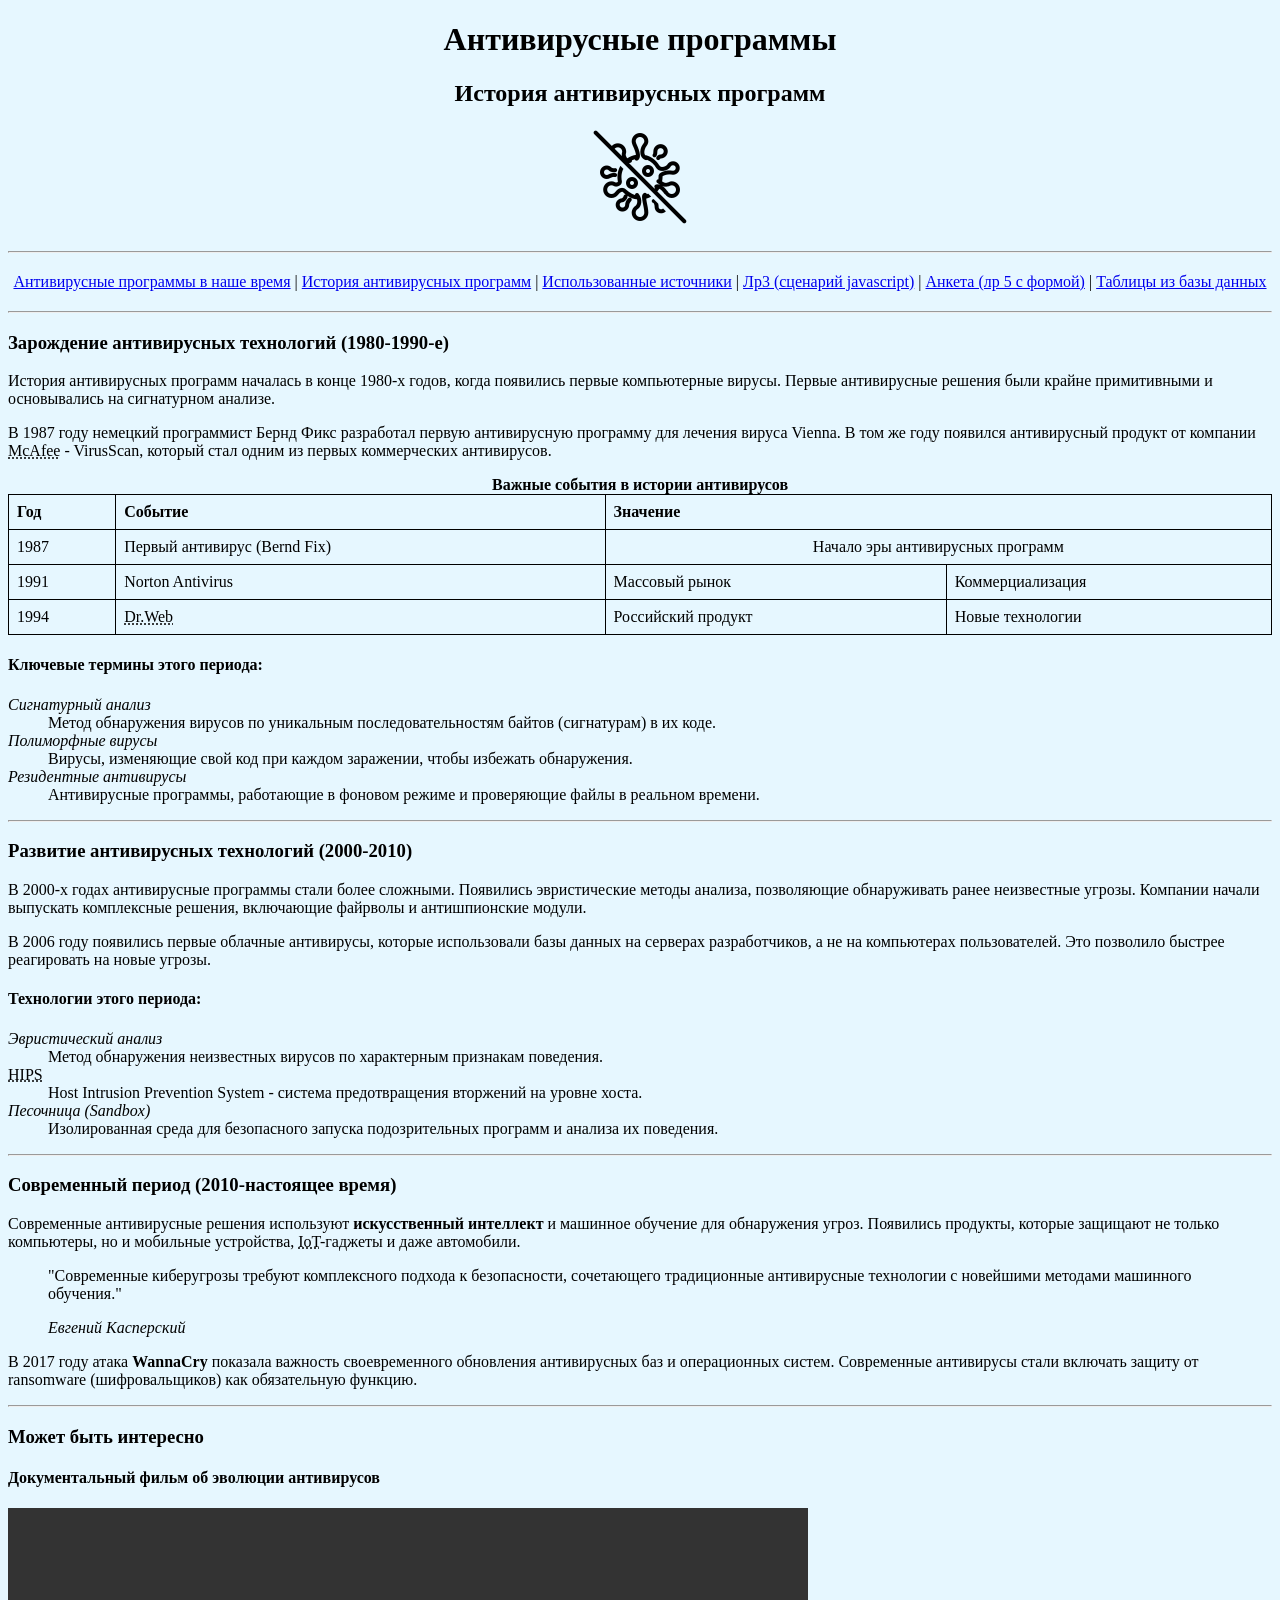
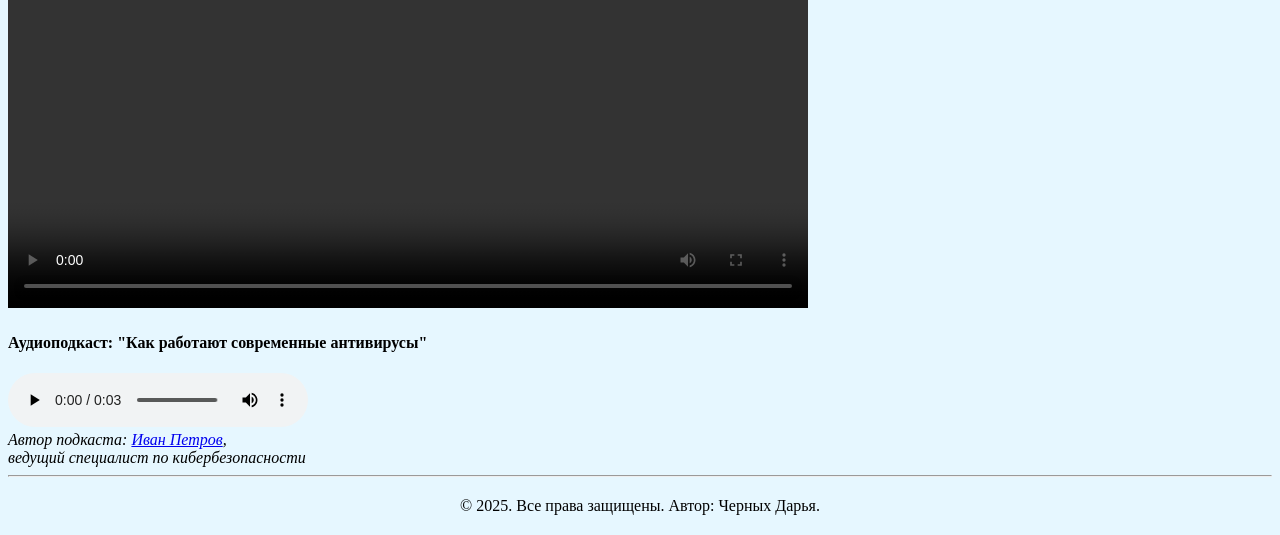
<file: lab1/history.html>
<!DOCTYPE html>
<html lang="ru">
<head>
    <meta charset="UTF-8">
    <meta name="viewport" content="width=device-width, initial-scale=1.0">
    <meta name="author" content="Черных Дарья">
    <meta name="keywords" content="антивирусы, компьютерная безопасность, защита от вирусов, кибербезопасность, антивирусные программы">
    <title>История антивирусных программ</title>
    <style type="text/css">
        body {
            background-color: #e6f7ff;
            text-align: center;
        }
        header, nav, footer {
            margin: 20px 0;
        }
        main {
            text-align: left;
        }
        .merged {
            text-align: center;
        }
        table {
            width: 100%;
            border-collapse: collapse;
        }
        th, td {
            border: 1px solid #000;
            padding: 8px;
        }
    </style>
</head>
<body>
    <header>
        <h1>Антивирусные программы</h1>
        <h2>История антивирусных программ</h2>
        <img src="logo.png" alt="Логотип сайта">
    </header>
    <hr>
    <nav>
        <a href="index.html">Антивирусные программы в наше время</a> |
        <a href="history.html">История антивирусных программ</a> |
        <a href="sources.html">Использованные источники</a> |
        <a href="#">Лр3 (сценарий javascript)</a> |
        <a href="#">Анкета (лр 5 с формой)</a> |
        <a href="#">Таблицы из базы данных</a>
    </nav>
    <hr>
    <main>
        <article>
            <section>
                <h3>Зарождение антивирусных технологий (1980-1990-е)</h3>
                <p>История антивирусных программ началась в конце 1980-х годов, когда появились первые компьютерные вирусы. Первые антивирусные решения были крайне примитивными и основывались на сигнатурном анализе.</p>
                
                <p>В <time datetime="1987">1987 году</time> немецкий программист Бернд Фикс разработал первую антивирусную программу для лечения вируса Vienna. В том же году появился антивирусный продукт от компании <abbr title="McAfee Associates">McAfee</abbr> - VirusScan, который стал одним из первых коммерческих антивирусов.</p>
                
                <table>
                    <caption><strong>Важные события в истории антивирусов</strong></caption>
                    <thead>
                        <tr>
                            <th>Год</th>
                            <th>Событие</th>
                            <th colspan="2">Значение</th>
                        </tr>
                    </thead>
                    <tbody>
                        <tr>
                            <td>1987</td>
                            <td>Первый антивирус (Bernd Fix)</td>
                            <td colspan="2" class="merged">Начало эры антивирусных программ</td>
                        </tr>
                        <tr>
                            <td>1991</td>
                            <td>Norton Antivirus</td>
                            <td>Массовый рынок</td>
                            <td>Коммерциализация</td>
                        </tr>
                        <tr>
                            <td>1994</td>
                            <td><abbr title="Doctor Web">Dr.Web</abbr></td>
                            <td>Российский продукт</td>
                            <td>Новые технологии</td>
                        </tr>
                    </tbody>
                </table>
                
                <h4>Ключевые термины этого периода:</h4>
                <dl>
                    <dt><dfn>Сигнатурный анализ</dfn></dt>
                    <dd>Метод обнаружения вирусов по уникальным последовательностям байтов (сигнатурам) в их коде.</dd>
                    
                    <dt><dfn>Полиморфные вирусы</dfn></dt>
                    <dd>Вирусы, изменяющие свой код при каждом заражении, чтобы избежать обнаружения.</dd>

                    <dt><dfn>Резидентные антивирусы</dfn></dt>
                    <dd>Антивирусные программы, работающие в фоновом режиме и проверяющие файлы в реальном времени.</dd>
                </dl>
            </section>
            
            <hr>
            
            <section>
                <h3>Развитие антивирусных технологий (2000-2010)</h3>
                <p>В 2000-х годах антивирусные программы стали более сложными. Появились эвристические методы анализа, позволяющие обнаруживать ранее неизвестные угрозы. Компании начали выпускать комплексные решения, включающие файрволы и антишпионские модули.</p>
                
                <p>В <time datetime="2006">2006 году</time> появились первые облачные антивирусы, которые использовали базы данных на серверах разработчиков, а не на компьютерах пользователей. Это позволило быстрее реагировать на новые угрозы.</p>
                
                <h4>Технологии этого периода:</h4>
                <dl>
                    <dt><dfn>Эвристический анализ</dfn></dt>
                    <dd>Метод обнаружения неизвестных вирусов по характерным признакам поведения.</dd>
                    
                    <dt><abbr title="Host Intrusion Prevention System">HIPS</abbr></dt>
                    <dd>Host Intrusion Prevention System - система предотвращения вторжений на уровне хоста.</dd>

                    <dt><dfn>Песочница (Sandbox)</dfn></dt>
                    <dd>Изолированная среда для безопасного запуска подозрительных программ и анализа их поведения.</dd>
                </dl>
            </section>
            
            <hr>
            
            <section>
                <h3>Современный период (2010-настоящее время)</h3>
                <p>Современные антивирусные решения используют <strong>искусственный интеллект</strong> и машинное обучение для обнаружения угроз. Появились продукты, которые защищают не только компьютеры, но и мобильные устройства, <abbr title="Internet of Things">IoT</abbr>-гаджеты и даже автомобили.</p>
                
                <blockquote>
                    <p>"Современные киберугрозы требуют комплексного подхода к безопасности, сочетающего традиционные антивирусные технологии с новейшими методами машинного обучения."</p>
                    <cite>Евгений Касперский</cite>
                </blockquote>
                
                <p>В <time datetime="2017">2017 году</time> атака <strong>WannaCry</strong> показала важность своевременного обновления антивирусных баз и операционных систем. Современные антивирусы стали включать защиту от ransomware (шифровальщиков) как обязательную функцию.</p>
            </section>

            <hr>

            <section>
                <h3>Может быть интересно</h3>
                
                <div class="multimedia-content">
                    <div class="media-item">
                        <h4>Документальный фильм об эволюции антивирусов</h4>
                        <video controls width="800">
                            <source src="antivirus-history.mp4" type="video/mp4">
                            Ваш браузер не поддерживает видео элемент.
                        </video>
                    </div>
            
                    <!-- Аудио подкаст -->
                    <div class="media-item">
                        <h4>Аудиоподкаст: "Как работают современные антивирусы"</h4>
                        <audio controls>
                            <source src="antivirus-podcast.mp3" type="audio/mpeg">
                            Ваш браузер не поддерживает аудио элемент.
                        </audio>
                        <address>
                            Автор подкаста: <a href="mailto:expert@security.ru">Иван Петров</a>,<br>
                            ведущий специалист по кибербезопасности
                        </address>
                    </div>
                </div>
            </section>
        </article>
    </main>
    <hr>
    <footer>
        © 2025. Все права защищены. Автор: Черных Дарья.
    </footer>
</body>
</html>
</file>
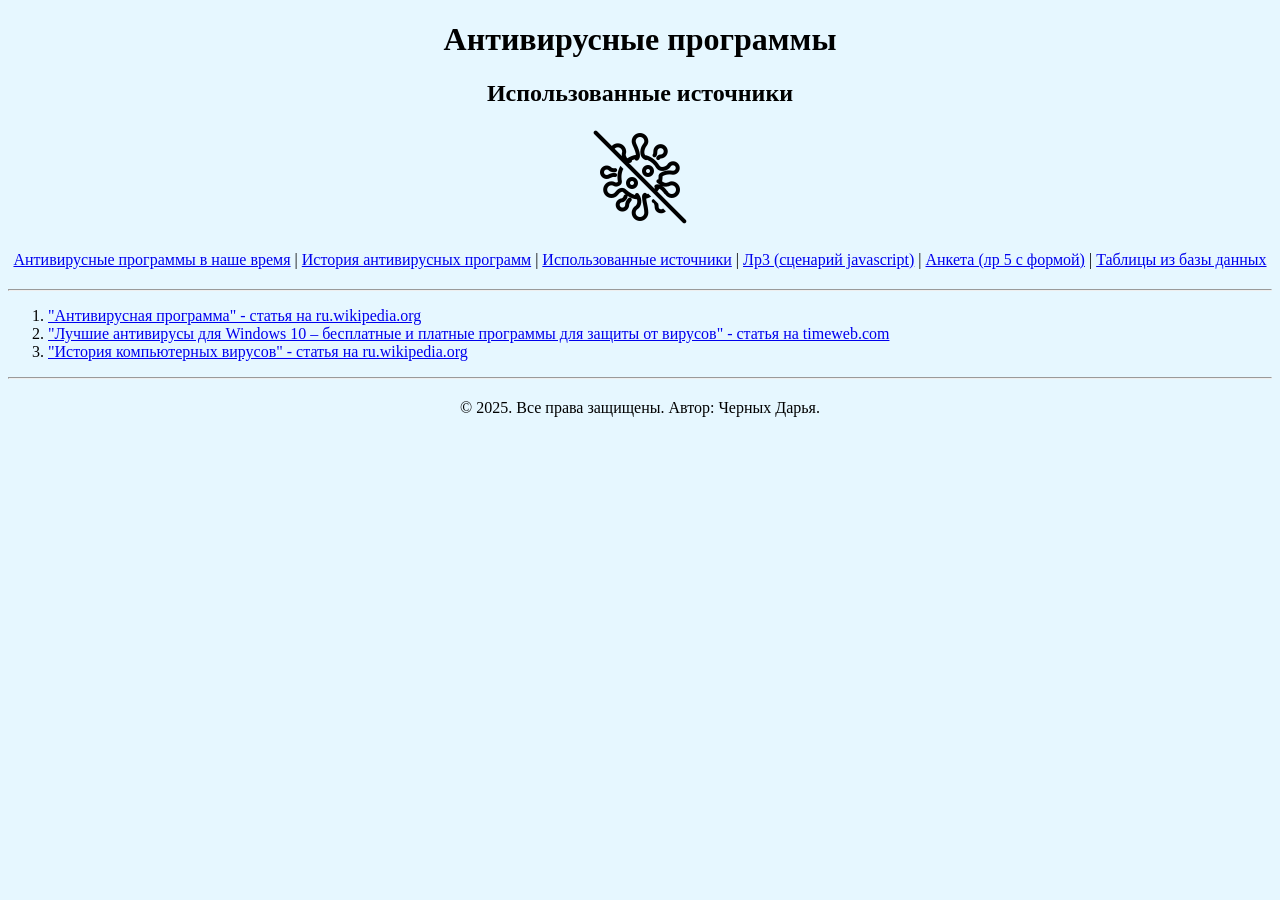
<file: lab1/sources.html>
<!DOCTYPE html>
<html lang="ru">
<head>
    <meta charset="UTF-8">
    <meta name="author" content="Черных Дарья">
    <meta name="keywords" content="???">
    <meta name="viewport" content="width=device-width, initial-scale=1.0">
    <title>Использованные источники</title>
    <style type="text/css">
        body {
            background-color: #e6f7ff;
            text-align: center;
        }
        .header, .nav, .footer {
            margin: 20px 0;
        }
        .main {
            text-align: left;
        }
    </style>
</head>
<body>
    <div class="header">
        <h1>Антивирусные программы</h1>
        <h2>Использованные источники</h2>
        <img src="logo.png" alt="Логотип сайта">
    </div>
    <div class="nav">
        <a href="index.html">Антивирусные программы в наше время</a> |
        <a href="history.html">История антивирусных программ</a> |
        <a href="sources.html">Использованные источники</a> |
        <a href="#">Лр3 (сценарий javascript)</a> |
        <a href="#">Анкета (лр 5 с формой)</a> |
        <a href="#">Таблицы из базы данных</a>
    </div>
    <hr>
    <div class="main">
        <ol>
            <li><a href="https://ru.wikipedia.org/wiki/%D0%90%D0%BD%D1%82%D0%B8%D0%B2%D0%B8%D1%80%D1%83%D1%81%D0%BD%D0%B0%D1%8F_%D0%BF%D1%80%D0%BE%D0%B3%D1%80%D0%B0%D0%BC%D0%BC%D0%B0">"Антивирусная программа" - статья на ru.wikipedia.org</a></li>
            <li><a href="https://timeweb.com/ru/community/articles/luchshie-antivirusy-dlya-windows-10-besplatnye-i-platnye-programmy-dlya-zashchity-ot-virusov">"Лучшие антивирусы для Windows 10 – бесплатные и платные программы для защиты от вирусов" - статья на timeweb.com</a></li>
            <li><a href="https://ru.wikipedia.org/wiki/%D0%98%D1%81%D1%82%D0%BE%D1%80%D0%B8%D1%8F_%D0%BA%D0%BE%D0%BC%D0%BF%D1%8C%D1%8E%D1%82%D0%B5%D1%80%D0%BD%D1%8B%D1%85_%D0%B2%D0%B8%D1%80%D1%83%D1%81%D0%BE%D0%B2">"История компьютерных вирусов" - статья на ru.wikipedia.org</a></li>
        </ol>
    </div>
    <hr>
    <div class="footer">
        © 2025. Все права защищены. Автор: Черных Дарья.
    </div>
</body>
</html>
</file>
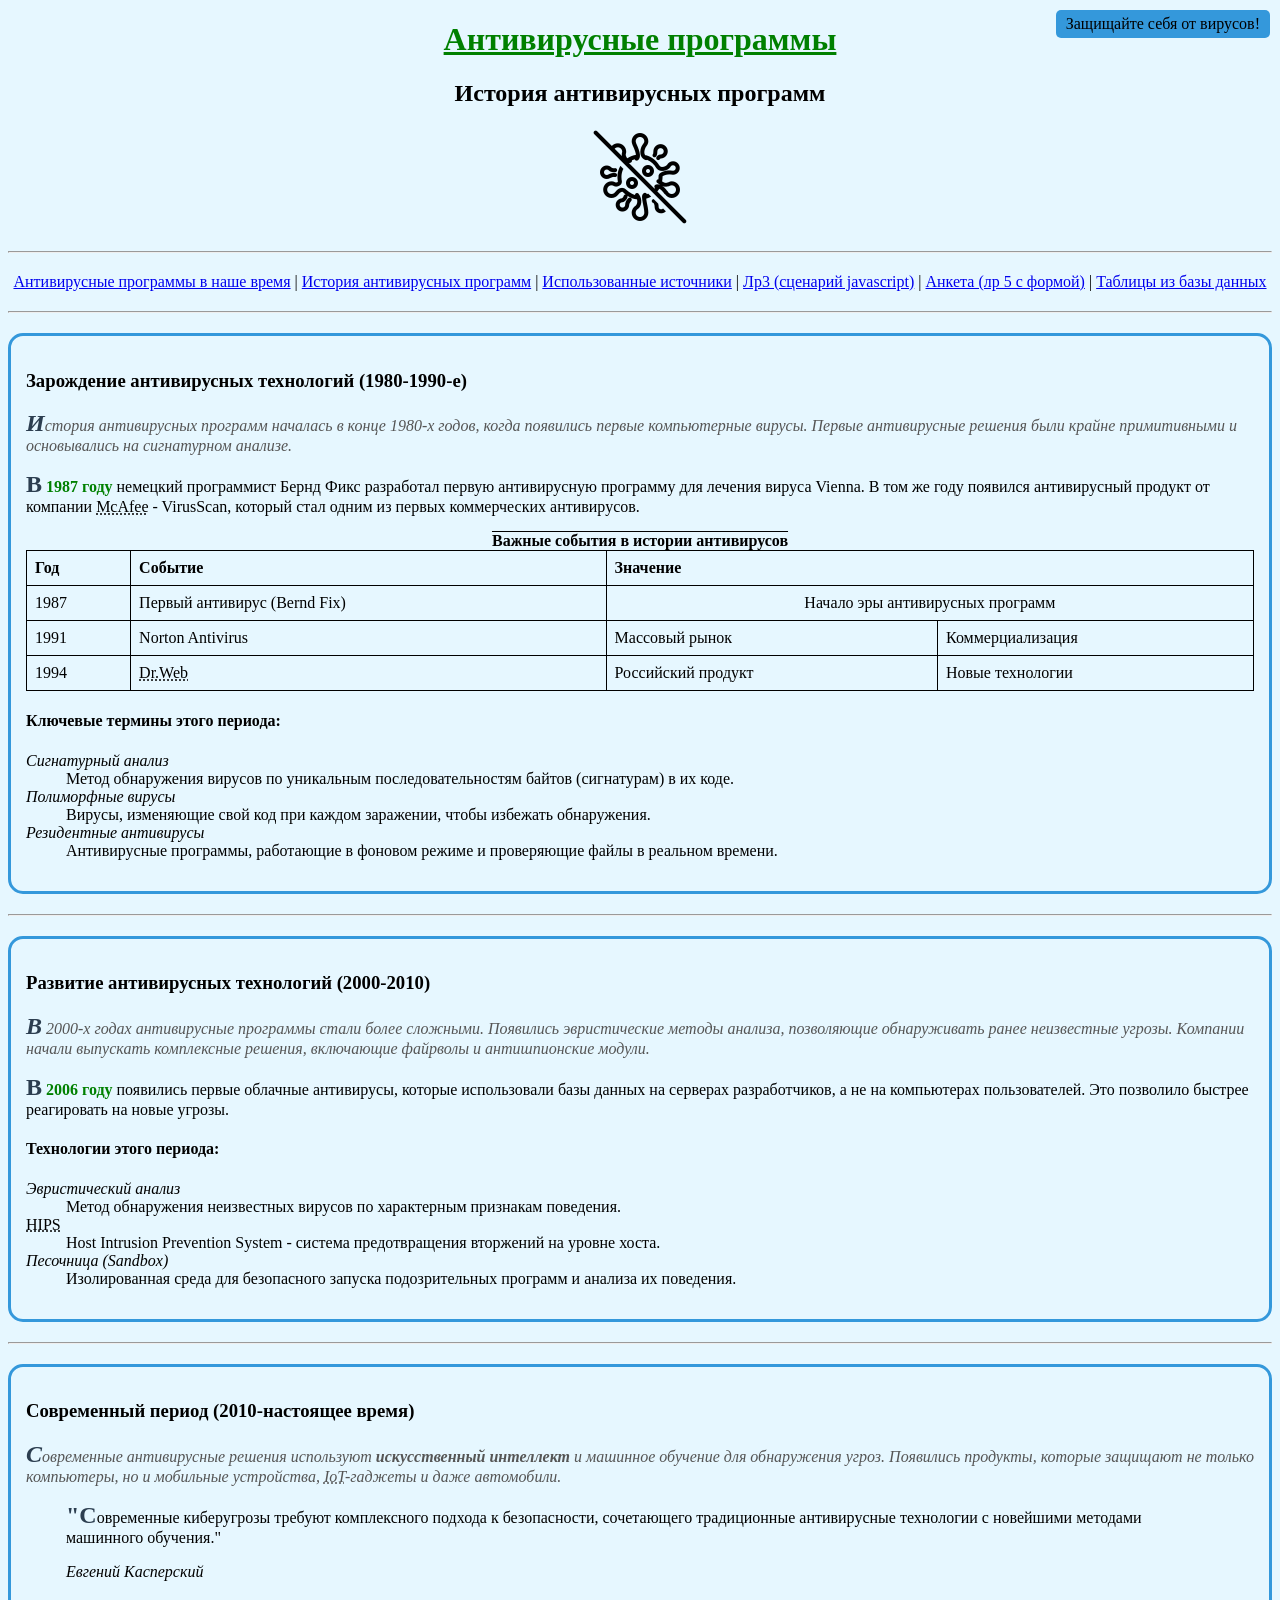
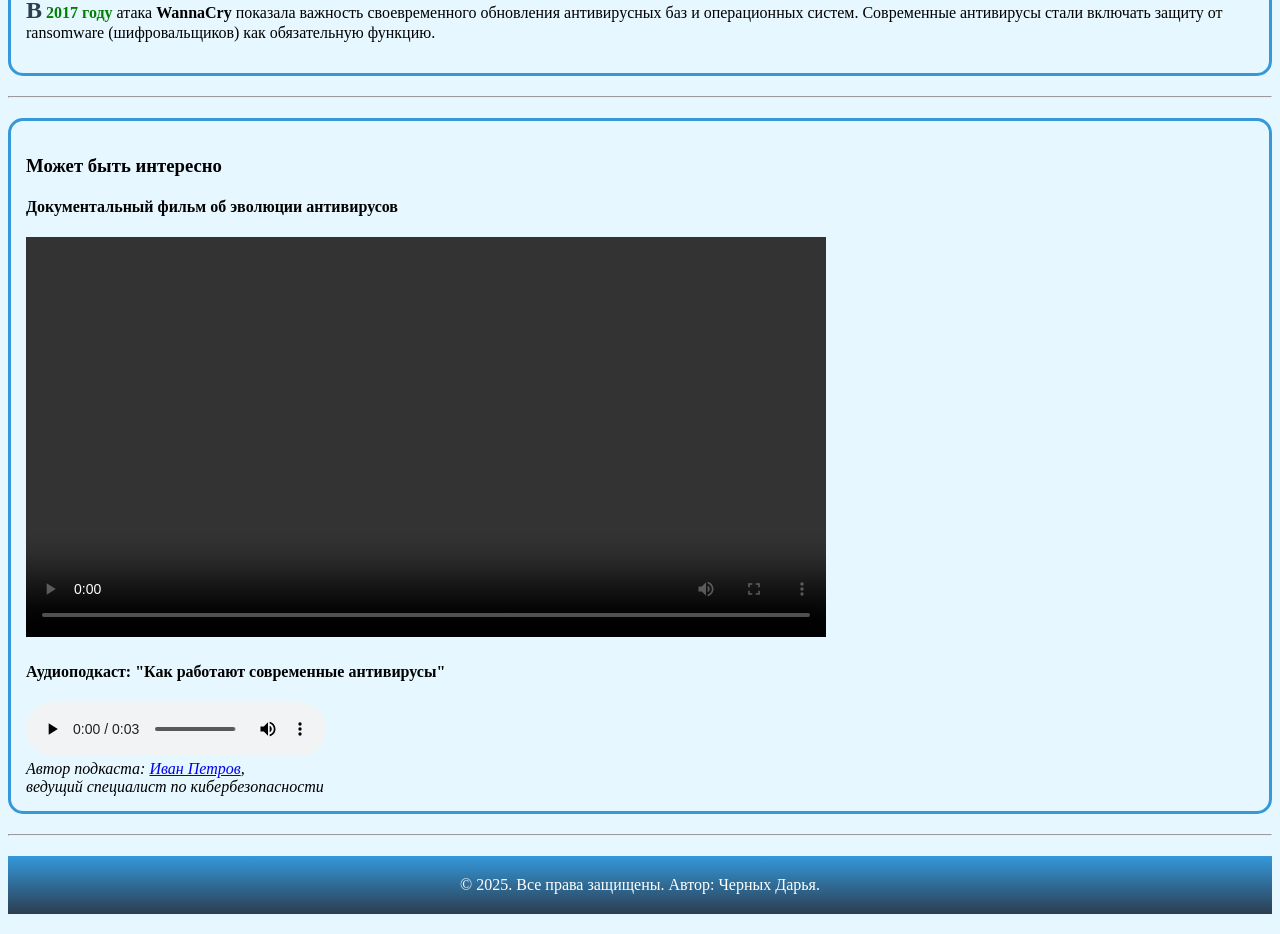
<file: lab2/history.html>
<!DOCTYPE html>
<html lang="ru">
<head>
    <meta charset="UTF-8">
    <meta name="viewport" content="width=device-width, initial-scale=1.0">
    <meta name="author" content="Черных Дарья">
    <meta name="keywords" content="антивирусы, компьютерная безопасность, защита от вирусов, кибербезопасность, антивирусные программы">
    <title>История антивирусных программ</title>
    <link rel="stylesheet" type="text/css" href="history.css">
    <style>
        body {
            background-color: #e6f7ff;
            text-align: center;
        }
        header, nav, footer {
            margin: 20px 0;
        }
        main {
            text-align: left;
        }
        .merged {
            text-align: center;
        }
        table {
            width: 100%;
            border-collapse: collapse;
        }
        th, td {
            border: 1px solid #000;
            padding: 8px;
        }

        h1 {
            text-decoration: underline;
            color:red;
        }
        h3 + p {
            font-style: italic;
            color: #555;
        }
        table + dl {
            background-color: yellow;
        }
        p:first-letter {
            font-size: 150%;
            color: #2c3e50;
            font-weight: bold;
        }
        section {
            margin: 20px 0;
            border: 3px solid #3498db;
            border-radius: 15px;
            padding: 15px;
        }
        footer {
            background-image: linear-gradient(#3498db, #2c3e50);
            color: white;
            padding: 20px;
        }
        caption {
            text-decoration:overline;
        }
        .corner-label {
            position: absolute;
            top: 10px;
            right: 10px;
            background-color: #3498db;
            padding: 5px 10px;
            border-radius: 5px;
        }
        img:hover {
            filter: invert(1);
        }
        [datetime] {
            color: green;
            font-weight: bold;
        }
        [non-existent-attr] {
            color: red;
        }
        th:hover {
            transform: scale(0.75, 0.75);
        }

    </style>
</head>
<body>
    <div class="corner-label">Защищайте себя от вирусов!</div>
    <header>
        <h1 style="color:green;">Антивирусные программы</h1>
        <h2>История антивирусных программ</h2>
        <img src="logo.png" alt="Логотип сайта">
    </header>
    <hr>
    <nav>
        <a href="index.html">Антивирусные программы в наше время</a> |
        <a href="history.html">История антивирусных программ</a> |
        <a href="sources.html">Использованные источники</a> |
        <a href="#">Лр3 (сценарий javascript)</a> |
        <a href="#">Анкета (лр 5 с формой)</a> |
        <a href="#">Таблицы из базы данных</a>
    </nav>
    <hr>
    <main>
        <article>
            <section>
                <h3>Зарождение антивирусных технологий (1980-1990-е)</h3>
                <p>История антивирусных программ началась в конце 1980-х годов, когда появились первые компьютерные вирусы. Первые антивирусные решения были крайне примитивными и основывались на сигнатурном анализе.</p>
                
                <p>В <time datetime="1987">1987 году</time> немецкий программист Бернд Фикс разработал первую антивирусную программу для лечения вируса Vienna. В том же году появился антивирусный продукт от компании <abbr title="McAfee Associates">McAfee</abbr> - VirusScan, который стал одним из первых коммерческих антивирусов.</p>
                
                <table>
                    <caption><strong>Важные события в истории антивирусов</strong></caption>
                    <thead>
                        <tr>
                            <th>Год</th>
                            <th>Событие</th>
                            <th colspan="2">Значение</th>
                        </tr>
                    </thead>
                    <tbody>
                        <tr>
                            <td>1987</td>
                            <td>Первый антивирус (Bernd Fix)</td>
                            <td colspan="2" class="merged">Начало эры антивирусных программ</td>
                        </tr>
                        <tr>
                            <td>1991</td>
                            <td>Norton Antivirus</td>
                            <td>Массовый рынок</td>
                            <td>Коммерциализация</td>
                        </tr>
                        <tr>
                            <td>1994</td>
                            <td><abbr title="Doctor Web">Dr.Web</abbr></td>
                            <td>Российский продукт</td>
                            <td>Новые технологии</td>
                        </tr>
                    </tbody>
                </table>
                
                <h4>Ключевые термины этого периода:</h4>
                <dl>
                    <dt><dfn>Сигнатурный анализ</dfn></dt>
                    <dd>Метод обнаружения вирусов по уникальным последовательностям байтов (сигнатурам) в их коде.</dd>
                    
                    <dt><dfn>Полиморфные вирусы</dfn></dt>
                    <dd>Вирусы, изменяющие свой код при каждом заражении, чтобы избежать обнаружения.</dd>

                    <dt><dfn>Резидентные антивирусы</dfn></dt>
                    <dd>Антивирусные программы, работающие в фоновом режиме и проверяющие файлы в реальном времени.</dd>
                </dl>
            </section>
            
            <hr>
            
            <section>
                <h3>Развитие антивирусных технологий (2000-2010)</h3>
                <p>В 2000-х годах антивирусные программы стали более сложными. Появились эвристические методы анализа, позволяющие обнаруживать ранее неизвестные угрозы. Компании начали выпускать комплексные решения, включающие файрволы и антишпионские модули.</p>
                
                <p>В <time datetime="2006">2006 году</time> появились первые облачные антивирусы, которые использовали базы данных на серверах разработчиков, а не на компьютерах пользователей. Это позволило быстрее реагировать на новые угрозы.</p>
                
                <h4>Технологии этого периода:</h4>
                <dl>
                    <dt><dfn>Эвристический анализ</dfn></dt>
                    <dd>Метод обнаружения неизвестных вирусов по характерным признакам поведения.</dd>
                    
                    <dt><abbr title="Host Intrusion Prevention System">HIPS</abbr></dt>
                    <dd>Host Intrusion Prevention System - система предотвращения вторжений на уровне хоста.</dd>

                    <dt><dfn>Песочница (Sandbox)</dfn></dt>
                    <dd>Изолированная среда для безопасного запуска подозрительных программ и анализа их поведения.</dd>
                </dl>
            </section>
            
            <hr>
            
            <section>
                <h3>Современный период (2010-настоящее время)</h3>
                <p>Современные антивирусные решения используют <strong>искусственный интеллект</strong> и машинное обучение для обнаружения угроз. Появились продукты, которые защищают не только компьютеры, но и мобильные устройства, <abbr title="Internet of Things">IoT</abbr>-гаджеты и даже автомобили.</p>
                
                <blockquote>
                    <p>"Современные киберугрозы требуют комплексного подхода к безопасности, сочетающего традиционные антивирусные технологии с новейшими методами машинного обучения."</p>
                    <cite>Евгений Касперский</cite>
                </blockquote>
                
                <p>В <time datetime="2017">2017 году</time> атака <strong>WannaCry</strong> показала важность своевременного обновления антивирусных баз и операционных систем. Современные антивирусы стали включать защиту от ransomware (шифровальщиков) как обязательную функцию.</p>
            </section>

            <hr>

            <section>
                <h3>Может быть интересно</h3>
                
                <div class="multimedia-content">
                    <div class="media-item">
                        <h4>Документальный фильм об эволюции антивирусов</h4>
                        <video controls width="800">
                            <source src="antivirus-history.mp4" type="video/mp4">
                            Ваш браузер не поддерживает видео элемент.
                        </video>
                    </div>
            
                    <!-- Аудио подкаст -->
                    <div class="media-item">
                        <h4>Аудиоподкаст: "Как работают современные антивирусы"</h4>
                        <audio controls>
                            <source src="antivirus-podcast.mp3" type="audio/mpeg">
                            Ваш браузер не поддерживает аудио элемент.
                        </audio>
                        <address>
                            Автор подкаста: <a href="mailto:expert@security.ru">Иван Петров</a>,<br>
                            ведущий специалист по кибербезопасности
                        </address>
                    </div>
                </div>
            </section>
        </article>
    </main>
    <hr>
    <footer>
        © 2025. Все права защищены. Автор: Черных Дарья.
    </footer>
</body>
</html>
</file>
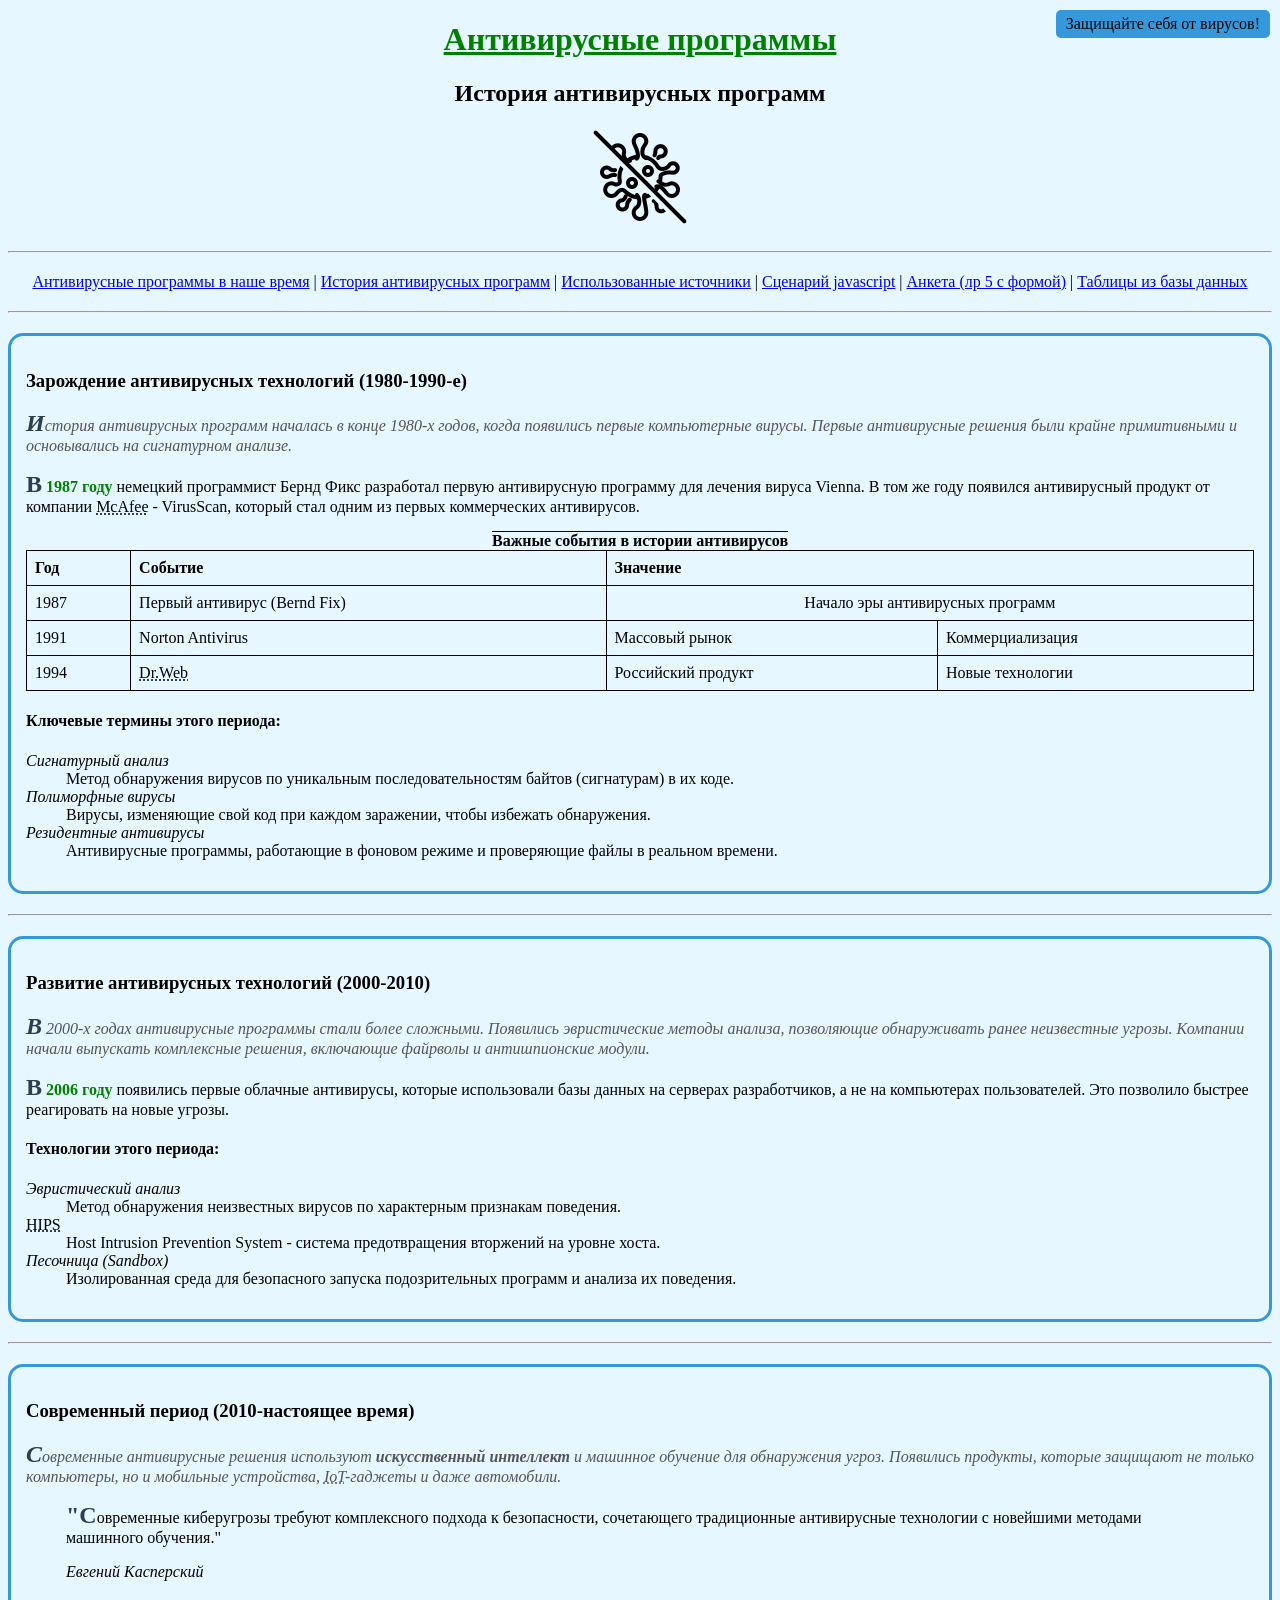
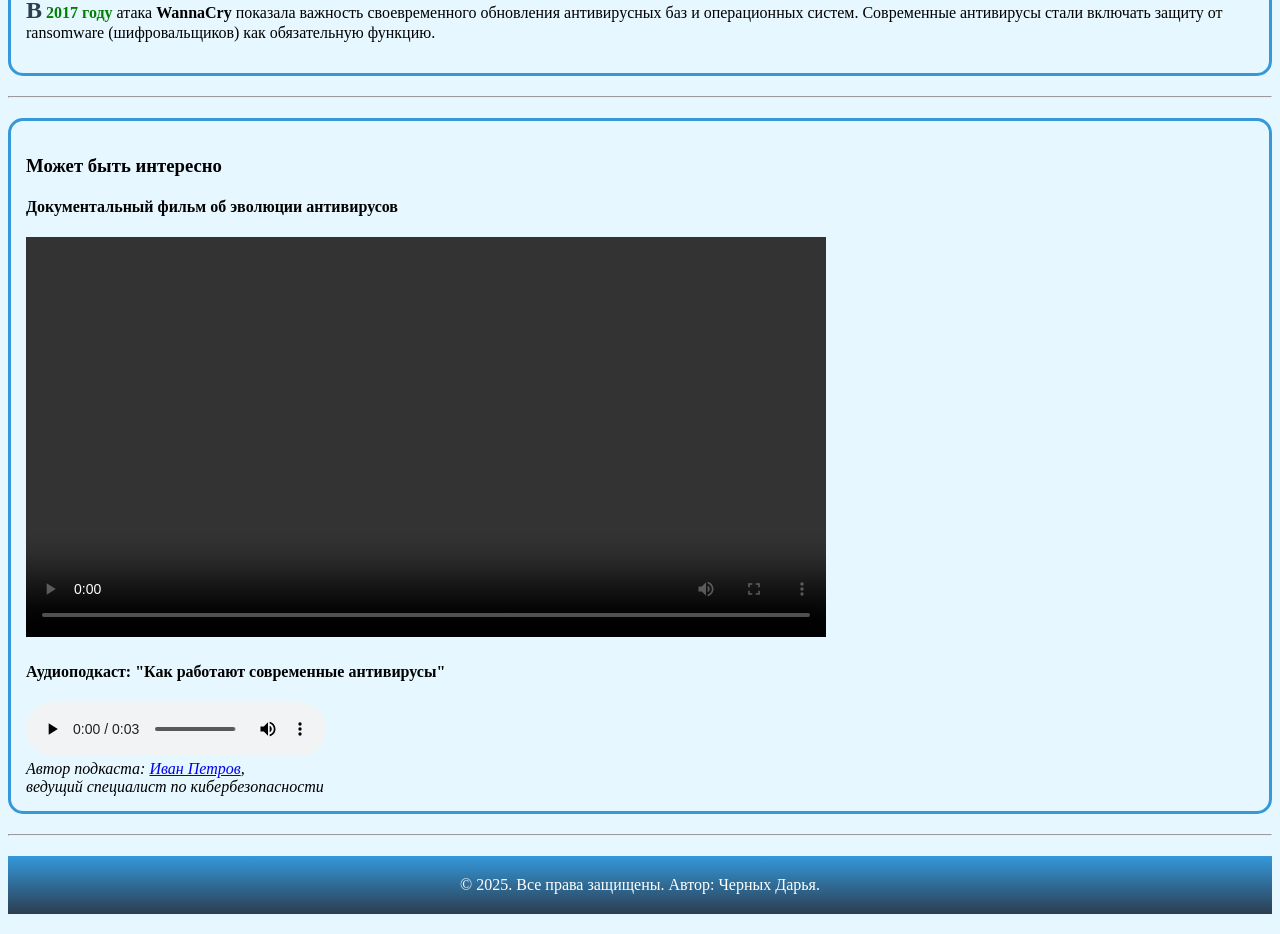
<file: lab3/history.html>
<!DOCTYPE html>
<html lang="ru">
<head>
    <meta charset="UTF-8">
    <meta name="viewport" content="width=device-width, initial-scale=1.0">
    <meta name="author" content="Черных Дарья">
    <meta name="keywords" content="антивирусы, компьютерная безопасность, защита от вирусов, кибербезопасность, антивирусные программы">
    <title>История антивирусных программ</title>
    <link rel="stylesheet" type="text/css" href="history.css">
    <style>
        body {
            background-color: #e6f7ff;
            text-align: center;
        }
        header, nav, footer {
            margin: 20px 0;
        }
        main {
            text-align: left;
        }
        .merged {
            text-align: center;
        }
        table {
            width: 100%;
            border-collapse: collapse;
        }
        th, td {
            border: 1px solid #000;
            padding: 8px;
        }

        h1 {
            text-decoration: underline;
            color:red;
        }
        h3 + p {
            font-style: italic;
            color: #555;
        }
        table + dl {
            background-color: yellow;
        }
        p:first-letter {
            font-size: 150%;
            color: #2c3e50;
            font-weight: bold;
        }
        section {
            margin: 20px 0;
            border: 3px solid #3498db;
            border-radius: 15px;
            padding: 15px;
        }
        footer {
            background-image: linear-gradient(#3498db, #2c3e50);
            color: white;
            padding: 20px;
        }
        caption {
            text-decoration:overline;
        }
        .corner-label {
            position: absolute;
            top: 10px;
            right: 10px;
            background-color: #3498db;
            padding: 5px 10px;
            border-radius: 5px;
        }
        img:hover {
            filter: invert(1);
        }
        [datetime] {
            color: green;
            font-weight: bold;
        }
        [non-existent-attr] {
            color: red;
        }
        th:hover {
            transform: scale(0.75, 0.75);
        }

    </style>
</head>
<body>
    <div class="corner-label">Защищайте себя от вирусов!</div>
    <header>
        <h1 style="color:green;">Антивирусные программы</h1>
        <h2>История антивирусных программ</h2>
        <img src="logo.png" alt="Логотип сайта">
    </header>
    <hr>
    <nav>
        <a href="index.html">Антивирусные программы в наше время</a> |
        <a href="history.html">История антивирусных программ</a> |
        <a href="sources.html">Использованные источники</a> |
        <a href="javascript.html">Cценарий javascript</a> |
        <a href="#">Анкета (лр 5 с формой)</a> |
        <a href="#">Таблицы из базы данных</a>
    </nav>
    <hr>
    <main>
        <article>
            <section>
                <h3>Зарождение антивирусных технологий (1980-1990-е)</h3>
                <p>История антивирусных программ началась в конце 1980-х годов, когда появились первые компьютерные вирусы. Первые антивирусные решения были крайне примитивными и основывались на сигнатурном анализе.</p>
                
                <p>В <time datetime="1987">1987 году</time> немецкий программист Бернд Фикс разработал первую антивирусную программу для лечения вируса Vienna. В том же году появился антивирусный продукт от компании <abbr title="McAfee Associates">McAfee</abbr> - VirusScan, который стал одним из первых коммерческих антивирусов.</p>
                
                <table>
                    <caption><strong>Важные события в истории антивирусов</strong></caption>
                    <thead>
                        <tr>
                            <th>Год</th>
                            <th>Событие</th>
                            <th colspan="2">Значение</th>
                        </tr>
                    </thead>
                    <tbody>
                        <tr>
                            <td>1987</td>
                            <td>Первый антивирус (Bernd Fix)</td>
                            <td colspan="2" class="merged">Начало эры антивирусных программ</td>
                        </tr>
                        <tr>
                            <td>1991</td>
                            <td>Norton Antivirus</td>
                            <td>Массовый рынок</td>
                            <td>Коммерциализация</td>
                        </tr>
                        <tr>
                            <td>1994</td>
                            <td><abbr title="Doctor Web">Dr.Web</abbr></td>
                            <td>Российский продукт</td>
                            <td>Новые технологии</td>
                        </tr>
                    </tbody>
                </table>
                
                <h4>Ключевые термины этого периода:</h4>
                <dl>
                    <dt><dfn>Сигнатурный анализ</dfn></dt>
                    <dd>Метод обнаружения вирусов по уникальным последовательностям байтов (сигнатурам) в их коде.</dd>
                    
                    <dt><dfn>Полиморфные вирусы</dfn></dt>
                    <dd>Вирусы, изменяющие свой код при каждом заражении, чтобы избежать обнаружения.</dd>

                    <dt><dfn>Резидентные антивирусы</dfn></dt>
                    <dd>Антивирусные программы, работающие в фоновом режиме и проверяющие файлы в реальном времени.</dd>
                </dl>
            </section>
            
            <hr>
            
            <section>
                <h3>Развитие антивирусных технологий (2000-2010)</h3>
                <p>В 2000-х годах антивирусные программы стали более сложными. Появились эвристические методы анализа, позволяющие обнаруживать ранее неизвестные угрозы. Компании начали выпускать комплексные решения, включающие файрволы и антишпионские модули.</p>
                
                <p>В <time datetime="2006">2006 году</time> появились первые облачные антивирусы, которые использовали базы данных на серверах разработчиков, а не на компьютерах пользователей. Это позволило быстрее реагировать на новые угрозы.</p>
                
                <h4>Технологии этого периода:</h4>
                <dl>
                    <dt><dfn>Эвристический анализ</dfn></dt>
                    <dd>Метод обнаружения неизвестных вирусов по характерным признакам поведения.</dd>
                    
                    <dt><abbr title="Host Intrusion Prevention System">HIPS</abbr></dt>
                    <dd>Host Intrusion Prevention System - система предотвращения вторжений на уровне хоста.</dd>

                    <dt><dfn>Песочница (Sandbox)</dfn></dt>
                    <dd>Изолированная среда для безопасного запуска подозрительных программ и анализа их поведения.</dd>
                </dl>
            </section>
            
            <hr>
            
            <section>
                <h3>Современный период (2010-настоящее время)</h3>
                <p>Современные антивирусные решения используют <strong>искусственный интеллект</strong> и машинное обучение для обнаружения угроз. Появились продукты, которые защищают не только компьютеры, но и мобильные устройства, <abbr title="Internet of Things">IoT</abbr>-гаджеты и даже автомобили.</p>
                
                <blockquote>
                    <p>"Современные киберугрозы требуют комплексного подхода к безопасности, сочетающего традиционные антивирусные технологии с новейшими методами машинного обучения."</p>
                    <cite>Евгений Касперский</cite>
                </blockquote>
                
                <p>В <time datetime="2017">2017 году</time> атака <strong>WannaCry</strong> показала важность своевременного обновления антивирусных баз и операционных систем. Современные антивирусы стали включать защиту от ransomware (шифровальщиков) как обязательную функцию.</p>
            </section>

            <hr>

            <section>
                <h3>Может быть интересно</h3>
                
                <div class="multimedia-content">
                    <div class="media-item">
                        <h4>Документальный фильм об эволюции антивирусов</h4>
                        <video controls width="800">
                            <source src="antivirus-history.mp4" type="video/mp4">
                            Ваш браузер не поддерживает видео элемент.
                        </video>
                    </div>
            
                    <!-- Аудио подкаст -->
                    <div class="media-item">
                        <h4>Аудиоподкаст: "Как работают современные антивирусы"</h4>
                        <audio controls>
                            <source src="antivirus-podcast.mp3" type="audio/mpeg">
                            Ваш браузер не поддерживает аудио элемент.
                        </audio>
                        <address>
                            Автор подкаста: <a href="mailto:expert@security.ru">Иван Петров</a>,<br>
                            ведущий специалист по кибербезопасности
                        </address>
                    </div>
                </div>
            </section>
        </article>
    </main>
    <hr>
    <footer>
        © 2025. Все права защищены. Автор: Черных Дарья.
    </footer>
</body>
</html>
</file>
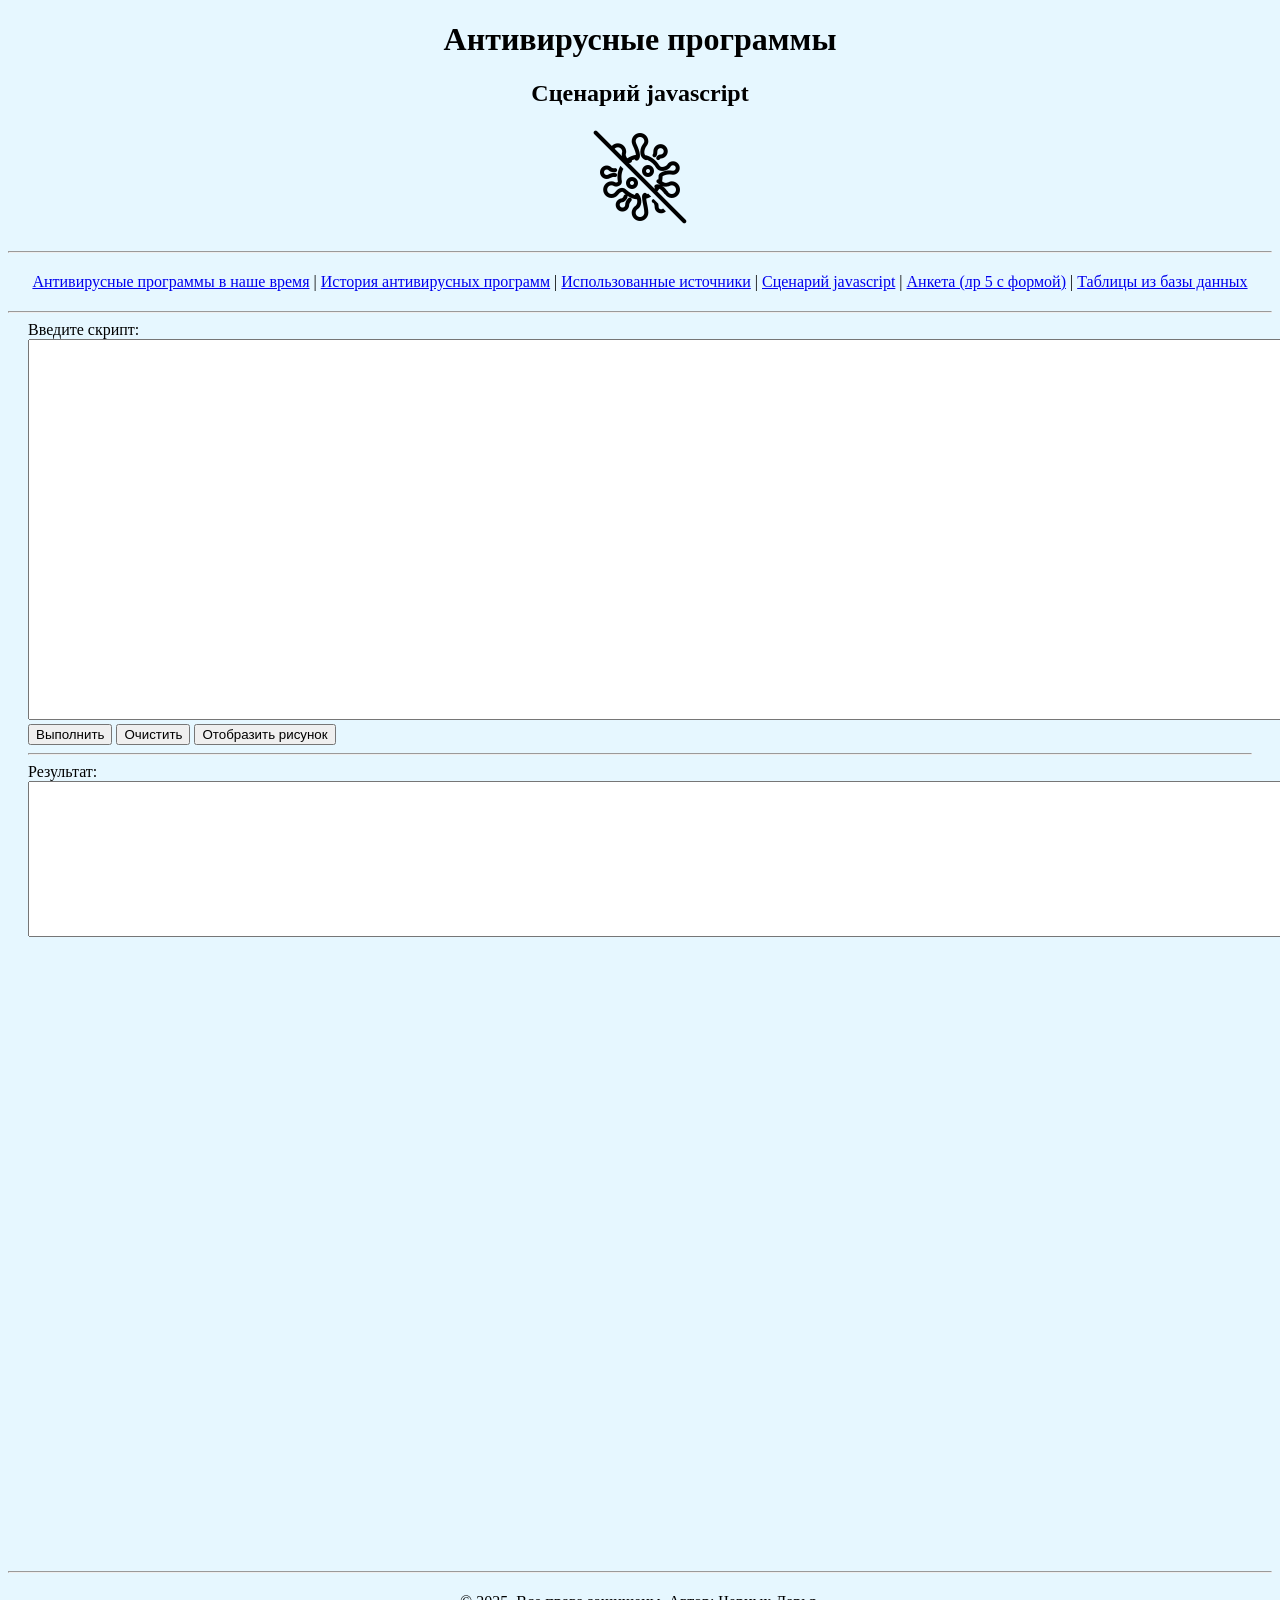
<file: lab3/javascript.html>
<!DOCTYPE html>
<html lang="ru">
<head>
    <meta charset="UTF-8">
    <meta name="viewport" content="width=device-width, initial-scale=1.0">
    <title>Cценарий javascript</title>
</head>
<body style="background-color: #e6f7ff; text-align: center;">
    <div class="header" style="margin: 20px 0;">
        <h1>Антивирусные программы</h1>
        <h2>Cценарий javascript</h2>
        <img src="logo.png" alt="Логотип сайта">
    </div>
    <hr>
    <div class="nav" style="margin: 20px 0;">
        <a href="index.html">Антивирусные программы в наше время</a> |
        <a href="history.html">История антивирусных программ</a> |
        <a href="sources.html">Использованные источники</a> |
        <a href="javascript.html">Cценарий javascript</a> |
        <a href="#">Анкета (лр 5 с формой)</a> |
        <a href="#">Таблицы из базы данных</a>
    </div>
    <hr>
    <div class="main" style="text-align: left; padding: 0 20px;">
        Введите скрипт:
        <br>
        <textarea id="mycode" rows=25 cols=197></textarea>
        <br>
        <button onclick= "document.getElementById('myrezult').value = eval(document.getElementById('mycode').value)">
            Выполнить
        </button>
        <button onclick="document.getElementById('mycode').value=''; 
        document.getElementById('myrezult').value=''; 
        let canvas = document.getElementById('draw'); 
        let context = canvas.getContext('2d');context.clearRect(0, 0, 600, 600);"> 
            Очистить
        </button>
        <button onclick= "eval(document.getElementById('mycode').value)">
            Отобразить рисунок  
        </button>
        <hr>
        Результат:
        <br>
        <textarea id="myrezult" rows=10 cols=197></textarea>
        <br><br>
        <canvas id="drawingCanvas" width="600" height="600">Ваш браузер не поддерживает canvas</canvas>        
    </div>
    <hr>
    <div class="footer" style="margin: 20px 0;">
        © 2025. Все права защищены. Автор: Черных Дарья.
    </div>
</body>
</html>
</file>
<file: lab2/index.css>
body {
    background-color: #e6f7ff;
    text-align: center;
}
.header, .nav, .footer {
    margin: 20px 0;
}
.main {
    text-align: left;
}
.list {
    column-count: 2;
    margin-top: 20px;
}
.list h3 {
    margin-top: 0;
}
dl {
    break-inside: avoid;
}
.image-row {
    margin: 20px 0;
    text-align: center;
}
.image-row img {
    height: 20mm;
    margin: 0 5px;
}
.merged {
    text-align: center;
    font-weight: bold;
}
table {
    width: 100%;
    border-collapse: collapse;
}
th, td {
    border: 1px solid #000;
    padding: 8px;
}

td:hover, th:hover {
    background-color: #ffff99;
}

#with_image {
    display: flex; 
    flex-direction: column; 
    align-items: center;
}

#with_image img {
    height: 100px;
}

a:link {
    color: green;
    text-decoration: none;
}

a:visited {
    color: #ffc0cb; 
}

a:hover {
    color: rgb(255, 0, 0); 
    text-decoration: underline;
}
</file>
<file: lab3/index.css>
body {
    background-color: #e6f7ff;
    text-align: center;
}
.header, .nav, .footer {
    margin: 20px 0;
}
.main {
    text-align: left;
}
.list {
    column-count: 2;
    margin-top: 20px;
}
.list h3 {
    margin-top: 0;
}
dl {
    break-inside: avoid;
}
.image-row {
    margin: 20px 0;
    text-align: center;
}
.image-row img {
    height: 20mm;
    margin: 0 5px;
}
.merged {
    text-align: center;
    font-weight: bold;
}
table {
    width: 100%;
    border-collapse: collapse;
}
th, td {
    border: 1px solid #000;
    padding: 8px;
}

td:hover, th:hover {
    background-color: #ffff99;
}

#with_image {
    display: flex; 
    flex-direction: column; 
    align-items: center;
}

#with_image img {
    height: 100px;
}

a:link {
    color: green;
    text-decoration: none;
}

a:visited {
    color: #ffc0cb; 
}

a:hover {
    color: rgb(255, 0, 0); 
    text-decoration: underline;
}
</file>
<file: lab4/index.css>
body {
    background-color: #e6f7ff;
    text-align: center;
}
.header, .nav, .footer {
    margin: 20px 0;
}
.main {
    text-align: left;
}
.list {
    column-count: 2;
    margin-top: 20px;
}
.list h3 {
    margin-top: 0;
}
dl {
    break-inside: avoid;
}
.image-row {
    margin: 20px 0;
    text-align: center;
}
.image-row img {
    height: 20mm;
    margin: 0 5px;
}
.merged {
    text-align: center;
    font-weight: bold;
}
table {
    width: 100%;
    border-collapse: collapse;
}
th, td {
    border: 1px solid #000;
    padding: 8px;
}

td:hover, th:hover {
    background-color: #ffff99;
}

#with_image {
    display: flex; 
    flex-direction: column; 
    align-items: center;
}

#with_image img {
    height: 100px;
}

a:link {
    color: green;
    text-decoration: none;
}

a:visited {
    color: #ffc0cb; 
}

a:hover {
    color: rgb(255, 0, 0); 
    text-decoration: underline;
}
</file>
<file: lab2/history.css>
h1 {
    text-decoration: wavy underline;
    color:pink;
}
</file>
<file: lab3/history.css>
h1 {
    text-decoration: wavy underline;
    color:pink;
}
</file>
